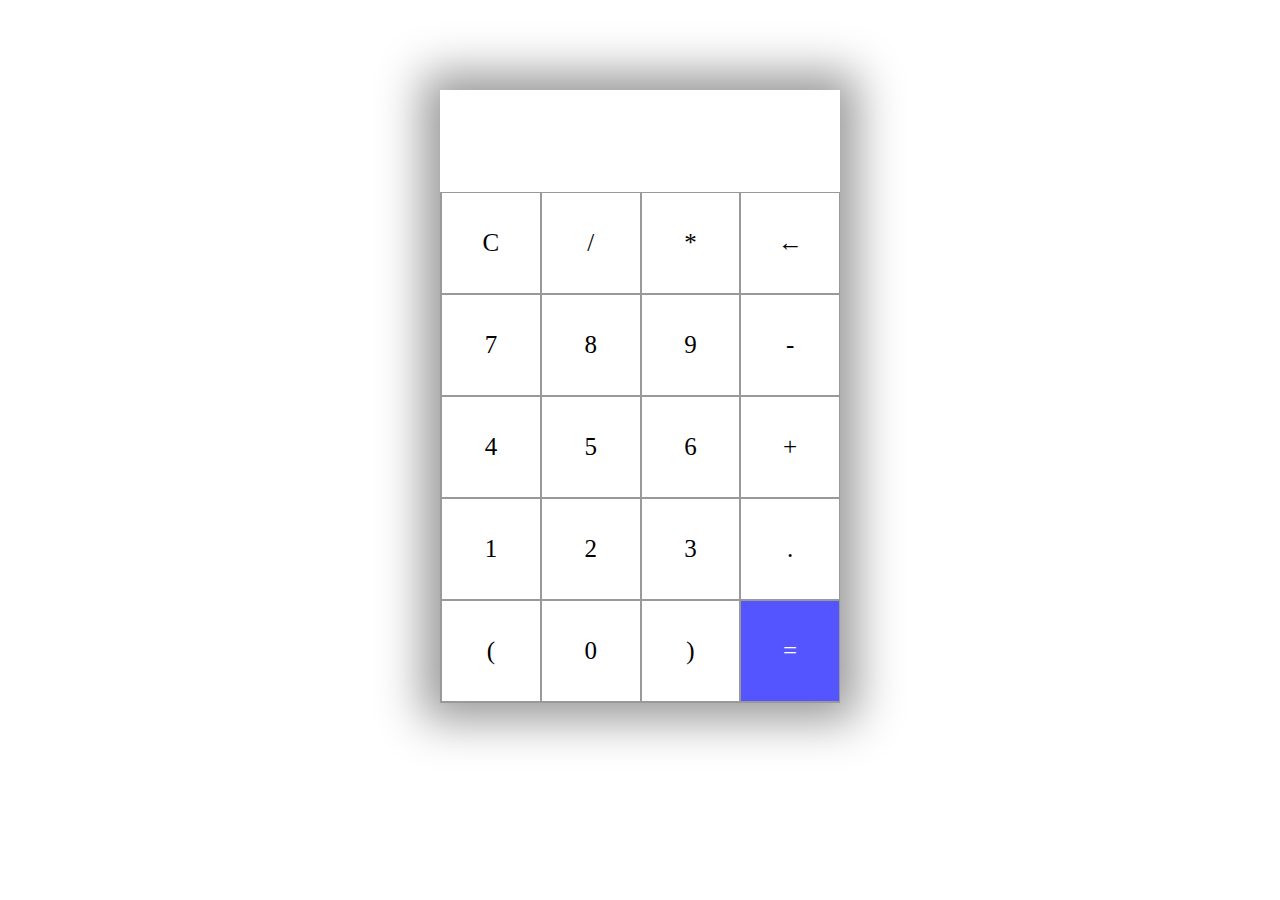
<file: 27 FEB 2023/MILESTONE/calculator/index.html>
<html lang="en">
<head>
    <meta charset="UTF-8">
    <meta name="viewport" content="width=device-width, initial-scale=1.0">
    <title>My Calculator</title>
    <link rel="stylesheet" href="./style.css">
</head>
<body>
    <section>
        <div class="container">
            <div id="display"></div>
            <div class="buttons">
                <div class="button">C</div>
                <div class="button">/</div>
                <div class="button">*</div>
                <div class="button">&larr;</div>
                <div class="button">7</div>
                <div class="button">8</div>
                <div class="button">9</div>
                <div class="button">-</div>
                <div class="button">4</div>
                <div class="button">5</div>
                <div class="button">6</div>
                <div class="button">+</div>
                <div class="button">1</div>
                <div class="button">2</div>
                <div class="button">3</div>
                <div class="button">.</div>
                <div class="button">(</div>
                <div class="button">0</div>
                <div class="button">)</div>
                <div id="equal" class="button">=</div>
            </div>
        </div>
    </section>
    <script src="./script.js"></script>
</body>
</html>
</file>
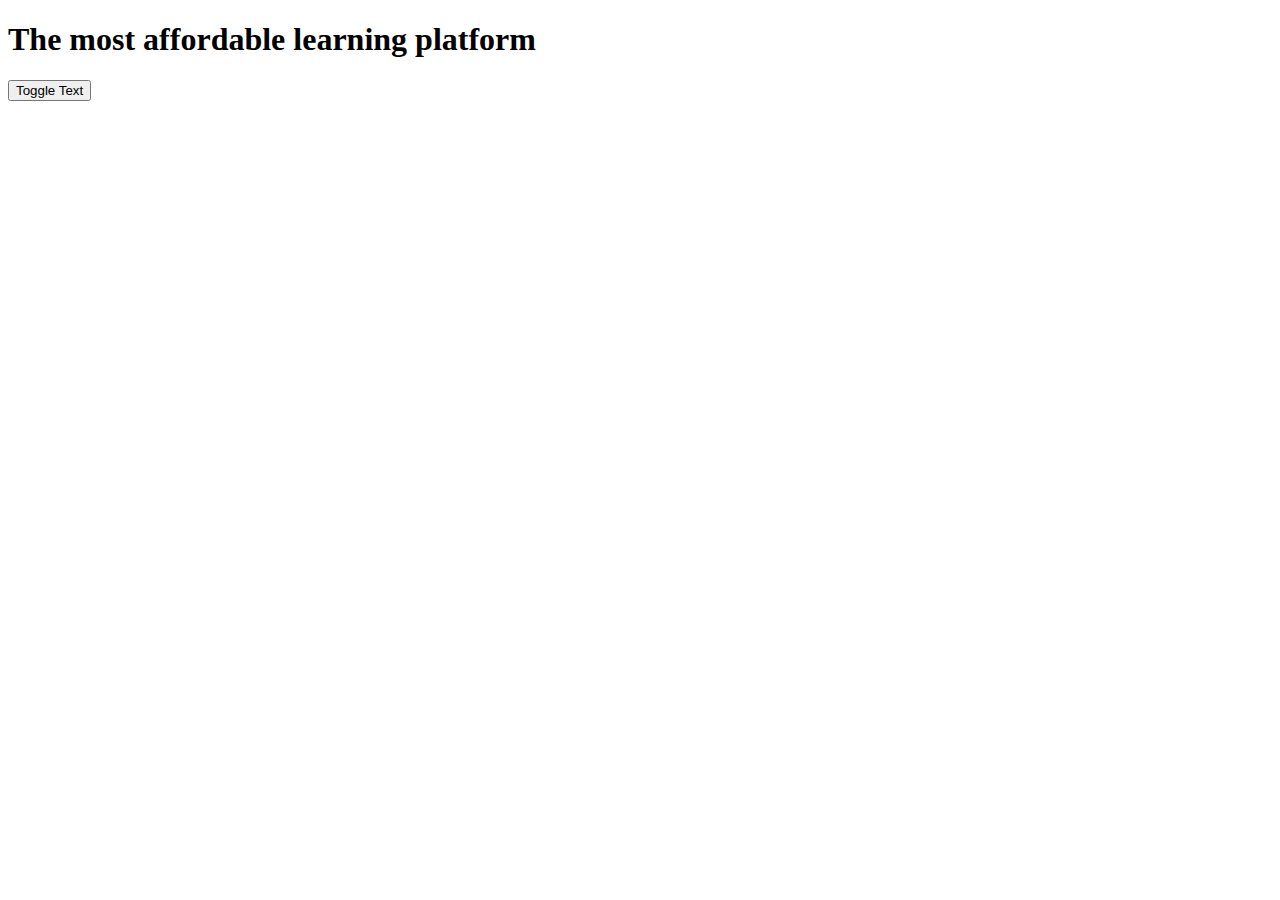
<file: 27 FEB 2023/MILESTONE/Change Text on Button click/index.html>
<!DOCTYPE html>
<html>
<head>
	<title>Change Text on Button Click</title>
	<script>
		function changeHeading() {
			var heading = document.getElementById("heading");
			if (heading.innerHTML === "The most affordable learning platform") {
				heading.innerHTML = "PW Skills";
			} else {
				heading.innerHTML = "The most affordable learning platform";
			}
		}
	</script>
</head>
<body>
	<h1 id="heading">The most affordable learning platform</h1>
	<button onclick="changeHeading()">Toggle Text</button>
</body>
</html>
</file>
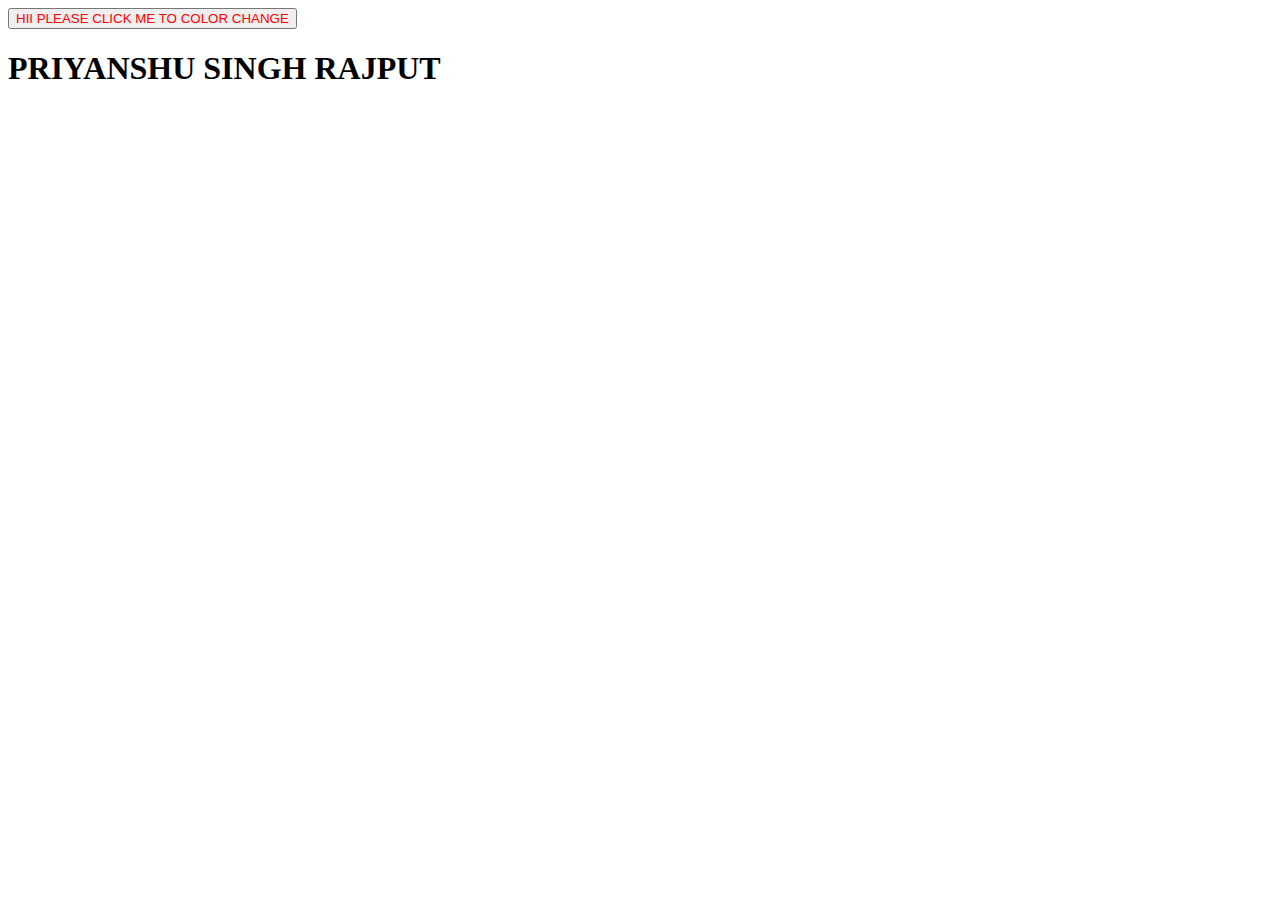
<file: 27 FEB 2023/MILESTONE/Change the color on click/index.html>
<!DOCTYPE html>
<html>
  <head>
    <title>Change Color on Click</title>
  </head>
  <body>
    <button id="color-btn">HII PLEASE CLICK ME TO COLOR CHANGE</button>
    <h1>PRIYANSHU SINGH RAJPUT</h1>
    <STYle>
        #color-btn{
            color: red;
            cursor: pointer;
        }
        .h1{
            color: yellow;
        }
    </STYle>

    <script>
      const colors = ["red", "green", "blue", "yellow", "purple", "orange"];
      const button = document.getElementById("color-btn");

      button.addEventListener("click", () => {
        const randomColor = colors[Math.floor(Math.random() * colors.length)];
        document.body.style.backgroundColor = randomColor;
      });
    </script>
  </body>
</html>
</file>
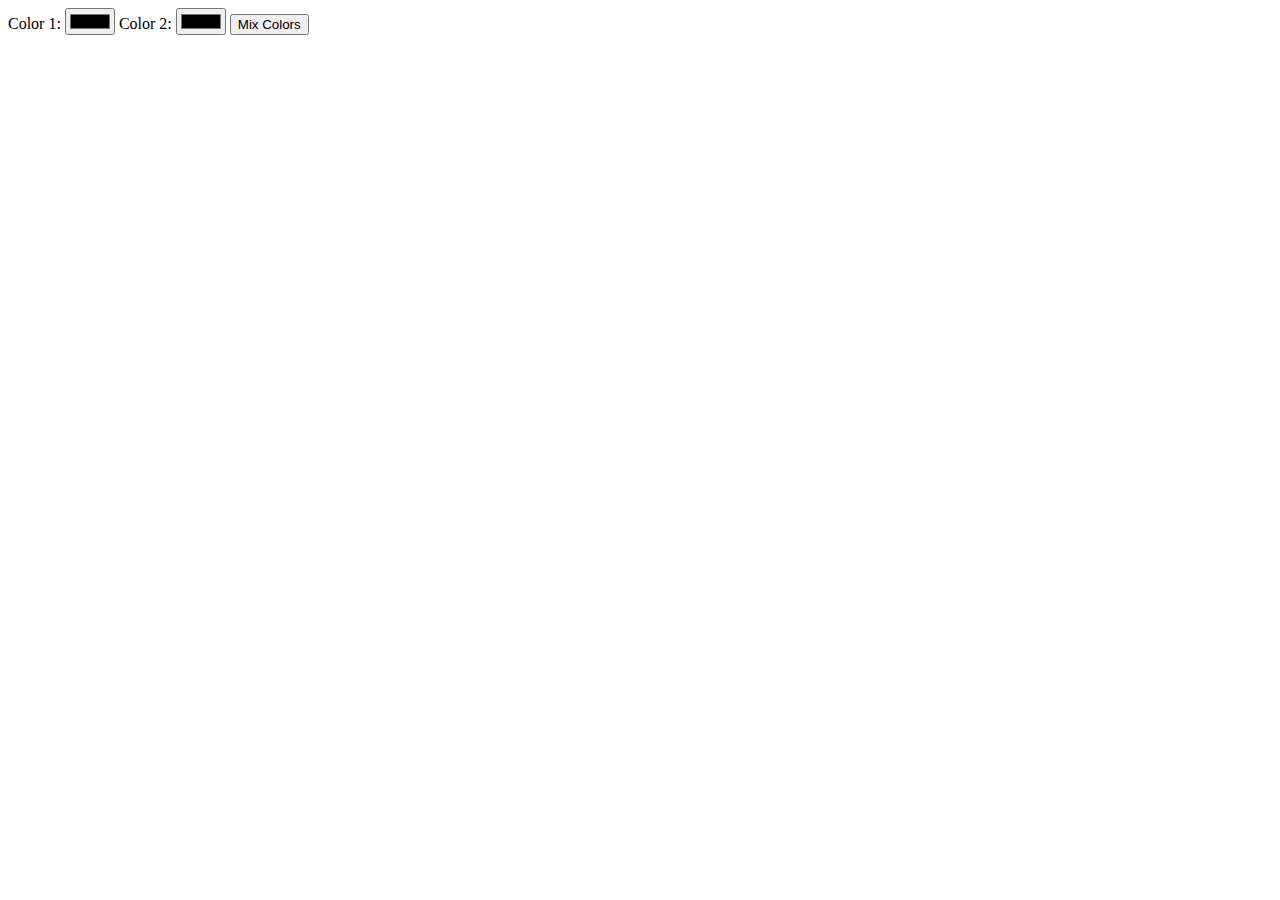
<file: 27 FEB 2023/MILESTONE/color mixer/index.html>
<!DOCTYPE html>
<html>
<head>
	<title>Color Mixer</title>
</head>
<body>
	<label for="color1">Color 1:</label>
	<input type="color" id="color1">

	<label for="color2">Color 2:</label>
	<input type="color" id="color2">

	<button onclick="mixColors()">Mix Colors</button>

	<div id="result"></div>

	<script>
		function mixColors() {
			const color1 = document.getElementById("color1").value;
			const color2 = document.getElementById("color2").value;
			const result = document.getElementById("result");

			// Convert hex colors to RGB format
			const rgb1 = hexToRgb(color1);
			const rgb2 = hexToRgb(color2);

			// Mix the colors
			const mixedRgb = {
				r: Math.round((rgb1.r + rgb2.r) / 2),
				g: Math.round((rgb1.g + rgb2.g) / 2),
				b: Math.round((rgb1.b + rgb2.b) / 2)
			};

			// Convert mixed RGB color to hex format
			const mixedHex = rgbToHex(mixedRgb);

			// Set the result color
			result.style.backgroundColor = mixedHex;
			result.innerHTML = `Mixed color: ${mixedHex}`;
		}

		function hexToRgb(hex) {
			const r = parseInt(hex.substring(1, 3), 16);
			const g = parseInt(hex.substring(3, 5), 16);
			const b = parseInt(hex.substring(5, 7), 16);
			return {r, g, b};
		}

		function rgbToHex(rgb) {
			const rHex = rgbToHexComponent(rgb.r);
			const gHex = rgbToHexComponent(rgb.g);
			const bHex = rgbToHexComponent(rgb.b);
			return `#${rHex}${gHex}${bHex}`;
		}

		function rgbToHexComponent(component) {
			const hex = component.toString(16);
			return hex.length === 1 ? `0${hex}` : hex;
		}
	</script>
</body>
</html>
</file>
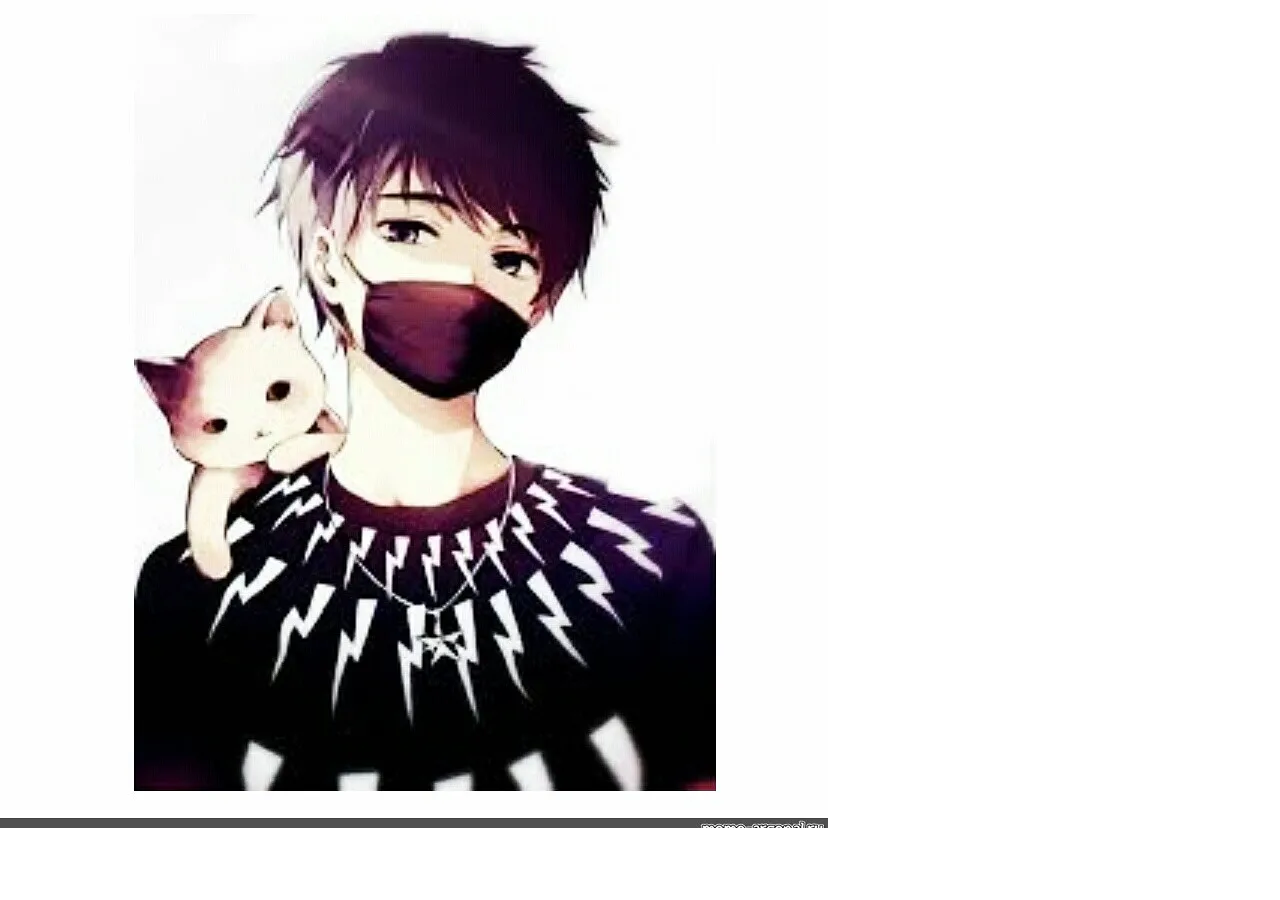
<file: 27 FEB 2023/MILESTONE/move the image/index.html>
<!DOCTYPE html>
<html>
<head>
	<title>Move Image with Arrow Keys</title>
	<style>
		#image {
			position: absolute;
			top: 0;
			left: 0;
		}
	</style>
</head>
<body>
	<img id="image" src="IMG_20210826_164543_706.webp">
	<script>
		const image = document.getElementById('image');
		const step = 10;

		document.addEventListener('keydown', (event) => {
			switch(event.code) {
				case 'ArrowUp':
					image.style.top = `${parseInt(image.style.top) - step}px`;
					break;
				case 'ArrowDown':
					image.style.top = `${parseInt(image.style.top) + step}px`;
					break;
				case 'ArrowLeft':
					image.style.left = `${parseInt(image.style.left) - step}px`;
					break;
				case 'ArrowRight':
					image.style.left = `${parseInt(image.style.left) + step}px`;
					break;
				default:
					return;
			}
		});
	</script>
</body>
</html>
</file>
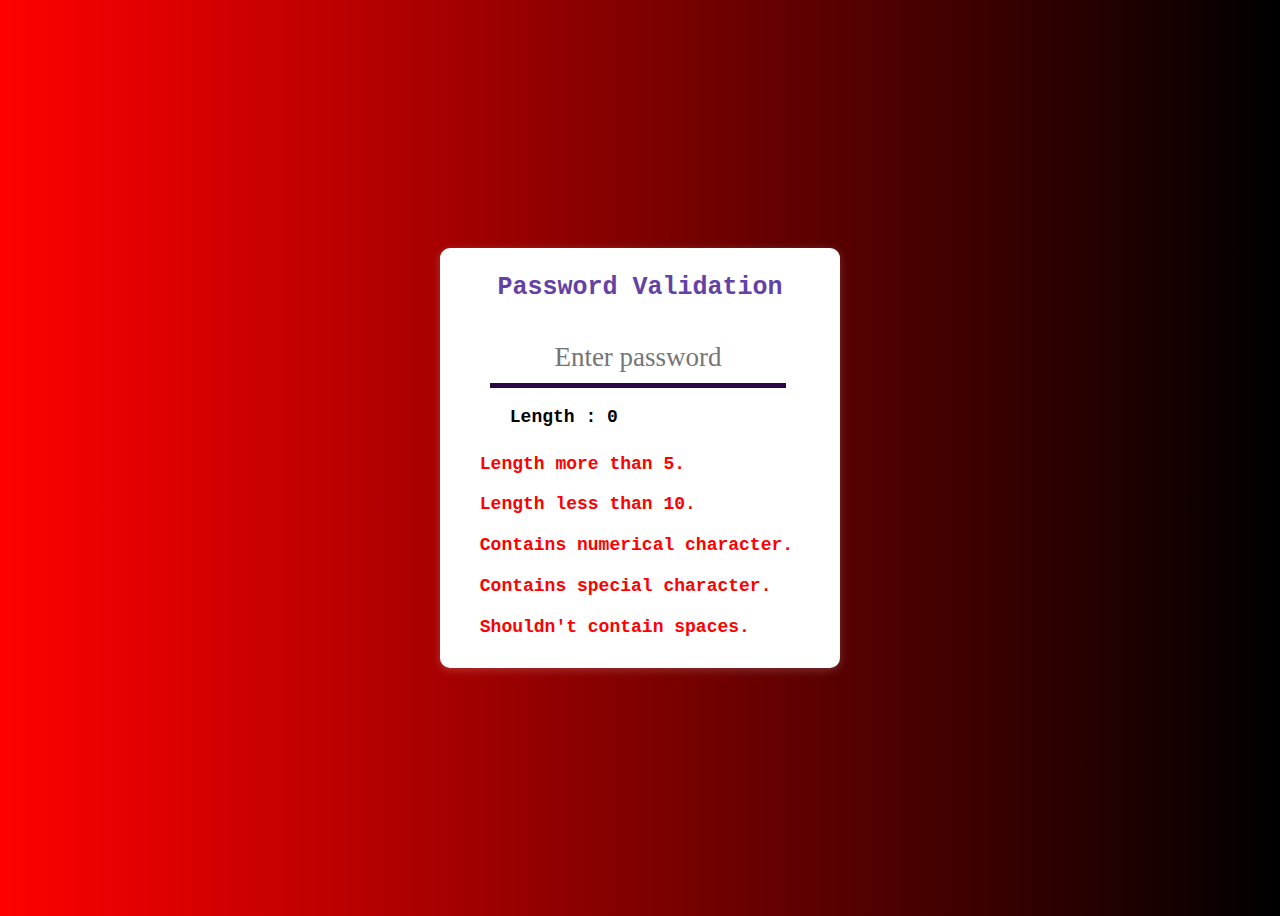
<file: 27 FEB 2023/MILESTONE/password validation/index.html>
<!DOCTYPE html>
<html lang="en">
<head>
    <meta charset="UTF-8">
    <meta http-equiv="X-UA-Compatible" content="IE=edge">
    <meta name="viewport" content="width=device-width, initial-scale=1.0">
    <title>Password Validation</title>
    <link rel="stylesheet" href="style.css">
    <script src="script.js" defer></script>
    <link rel="stylesheet" href="https://use.fontawesome.com/releases/v5.3.1/css/all.css" integrity="sha384-mzrmE5qonljUremFsqc01SB46JvROS7bZs3IO2EmfFsd15uHvIt+Y8vEf7N7fWAU" crossorigin="anonymous">
    
    <link href="https://fonts.googleapis.com/css?family=Aleo|Slabo+27px" rel="stylesheet">
</head>
<body>
    <div class="container">
        <h2>Password Validation</h2>
        <input type="password" id="password" placeholder="Enter password"
        onInput="check()" />
       <br>
         <div id="set" >
        <div id="count">Length : 0</div>
        <i id="see" onclick="see()" class="far fa-eye"></i>
         </div>
           <div id="check0">
                <i class="far fa-check-circle"></i>  <span> Length more than 5.</span>
           </div>
           <div id="check1">
                <i class="far fa-check-circle"></i>  <span> Length less than 10.</span>
           </div>
           <div id="check2">
                <i class="far fa-check-circle"></i>  <span> Contains numerical character.</span>
           </div>
           <div id="check3">
                <i class="far fa-check-circle"></i>   <span>Contains special character.</span>
           </div>
           <div id="check4">
                <i class="far fa-check-circle"></i>  <span>Shouldn't contain spaces.</span>
           </div>
    </div>
</body>
</html>
</file>
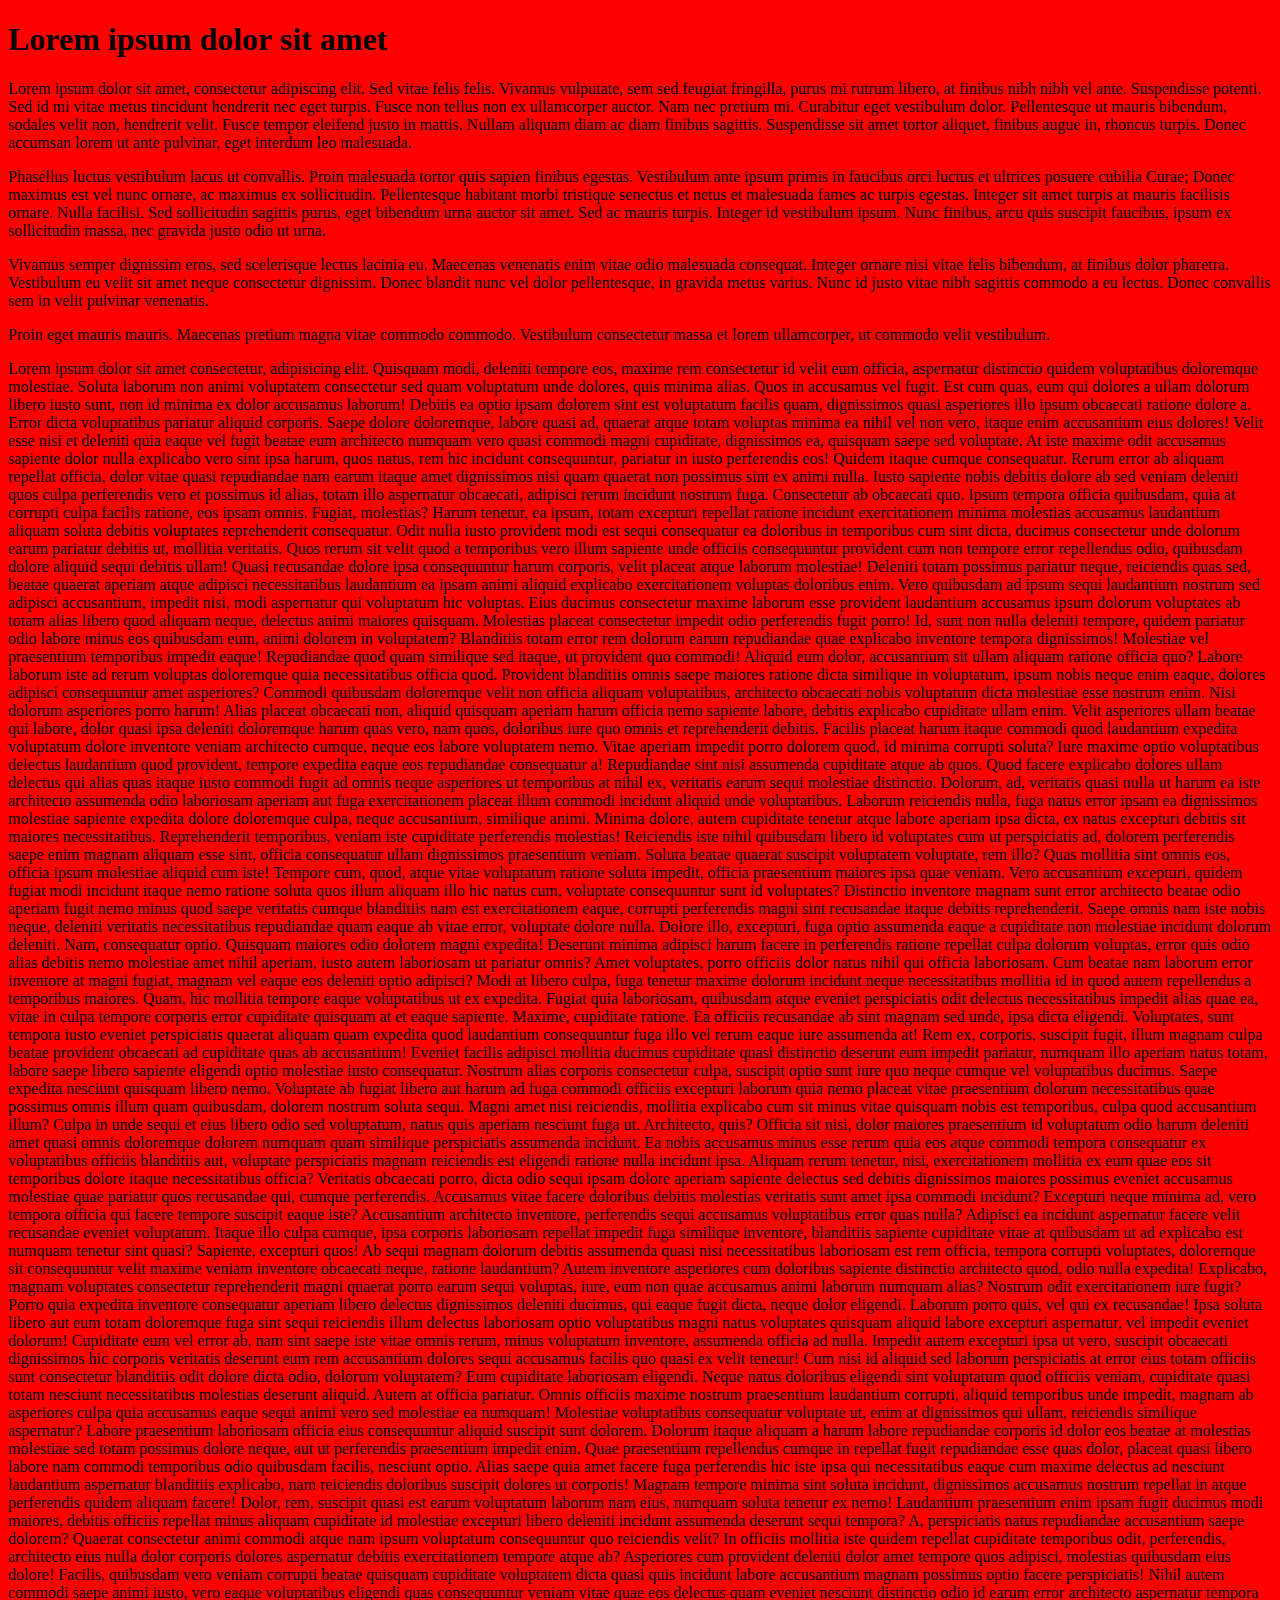
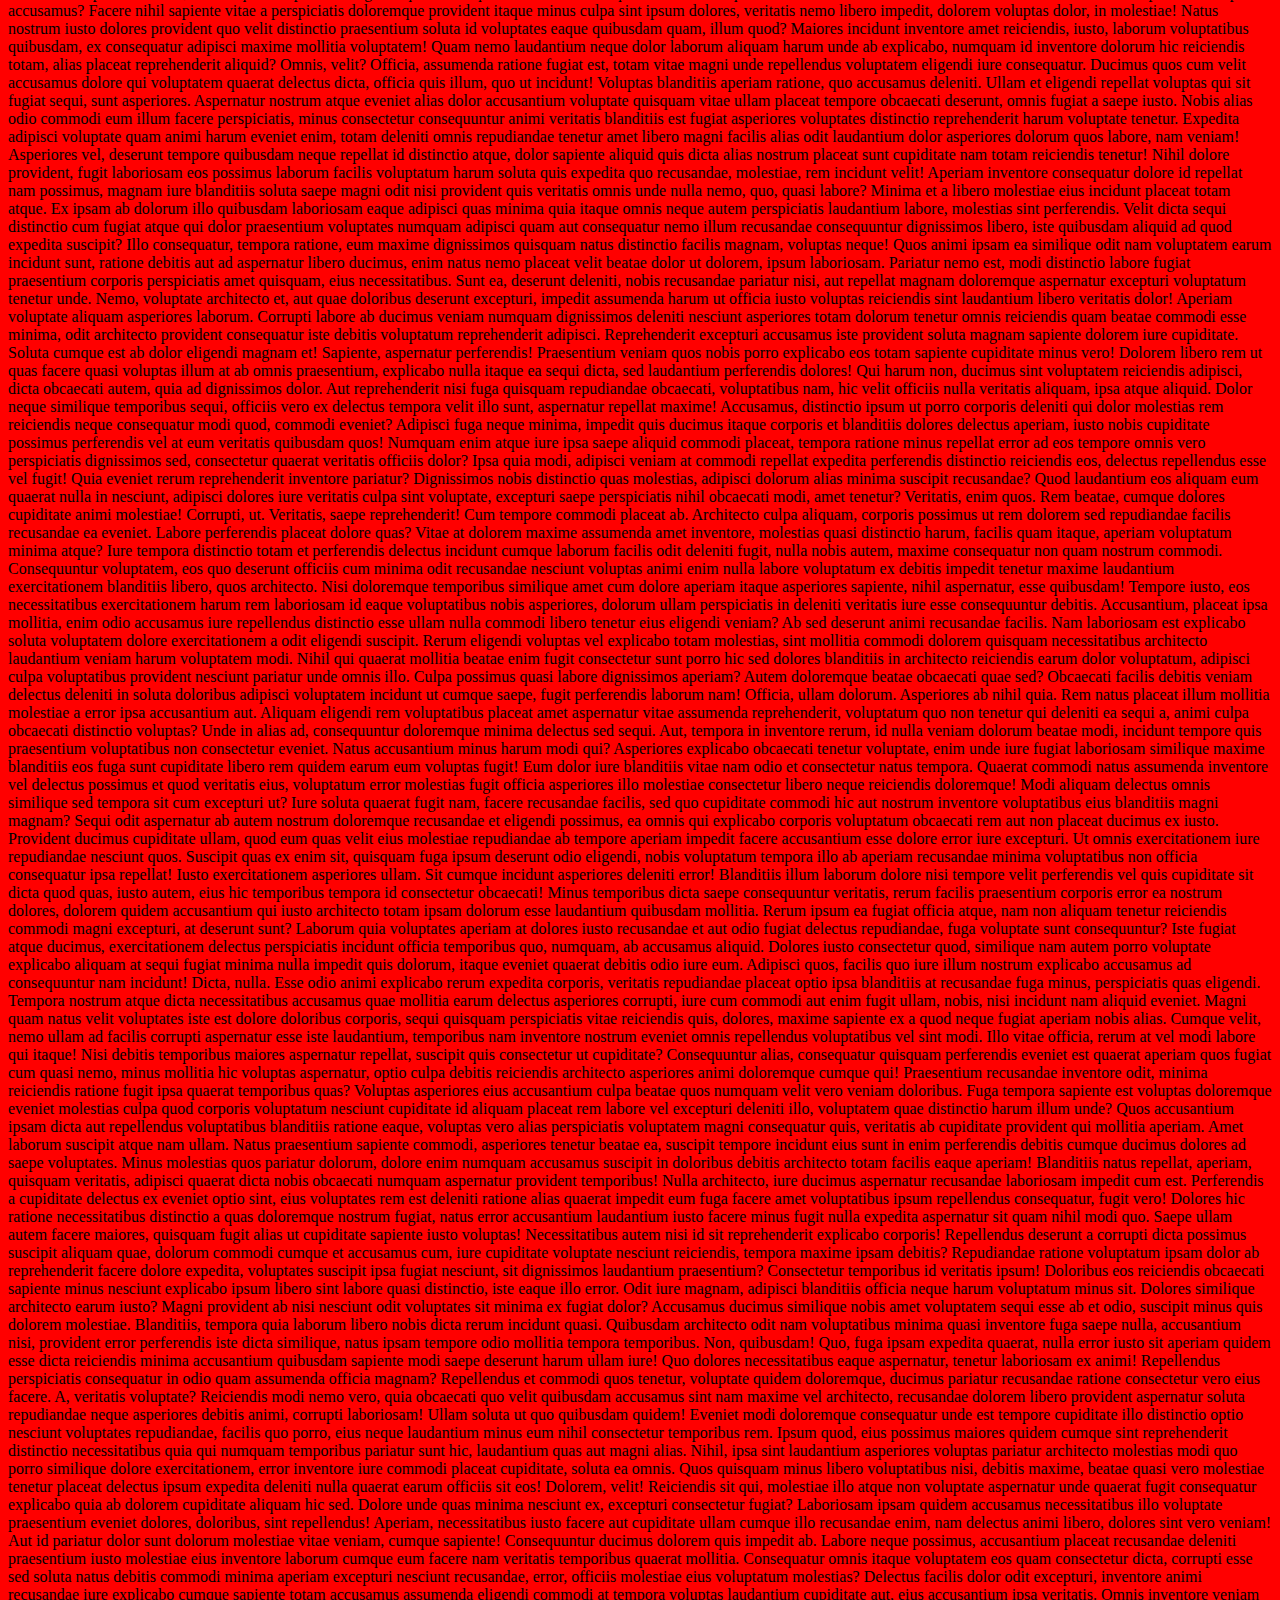
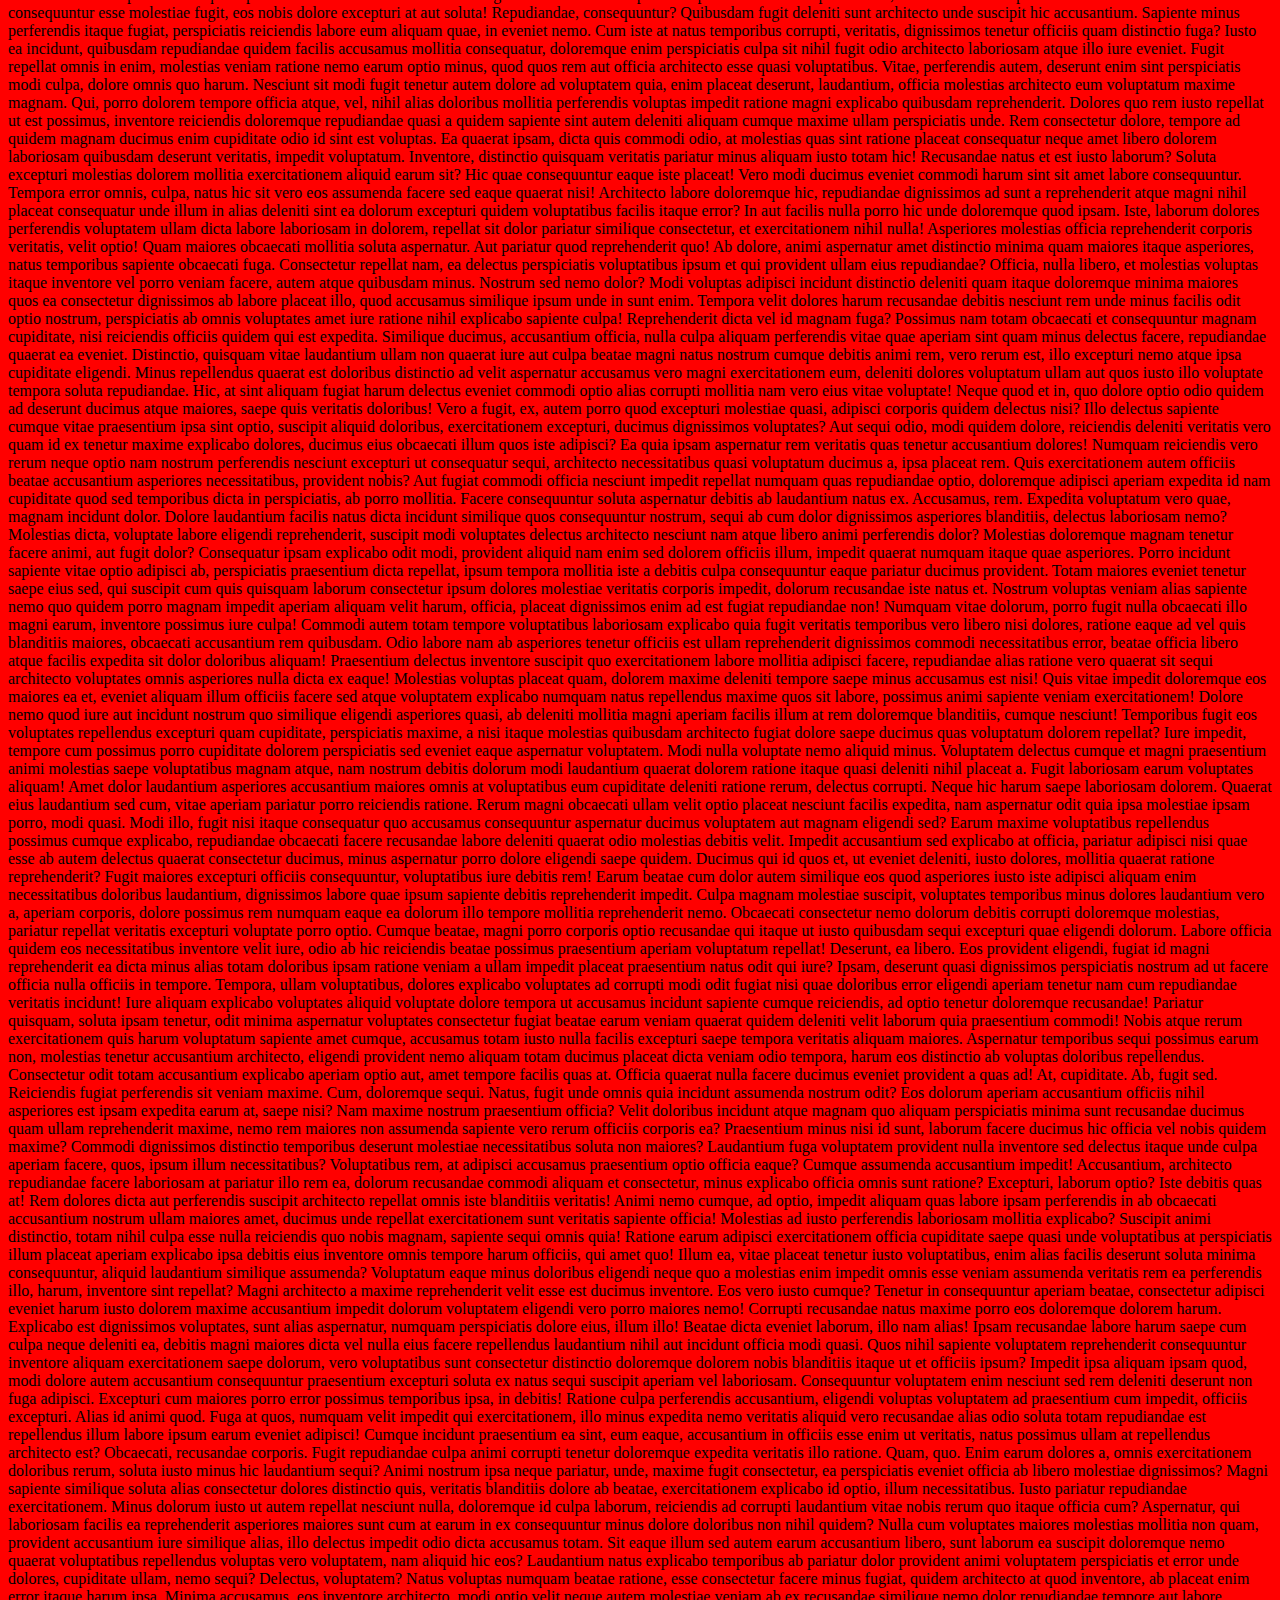
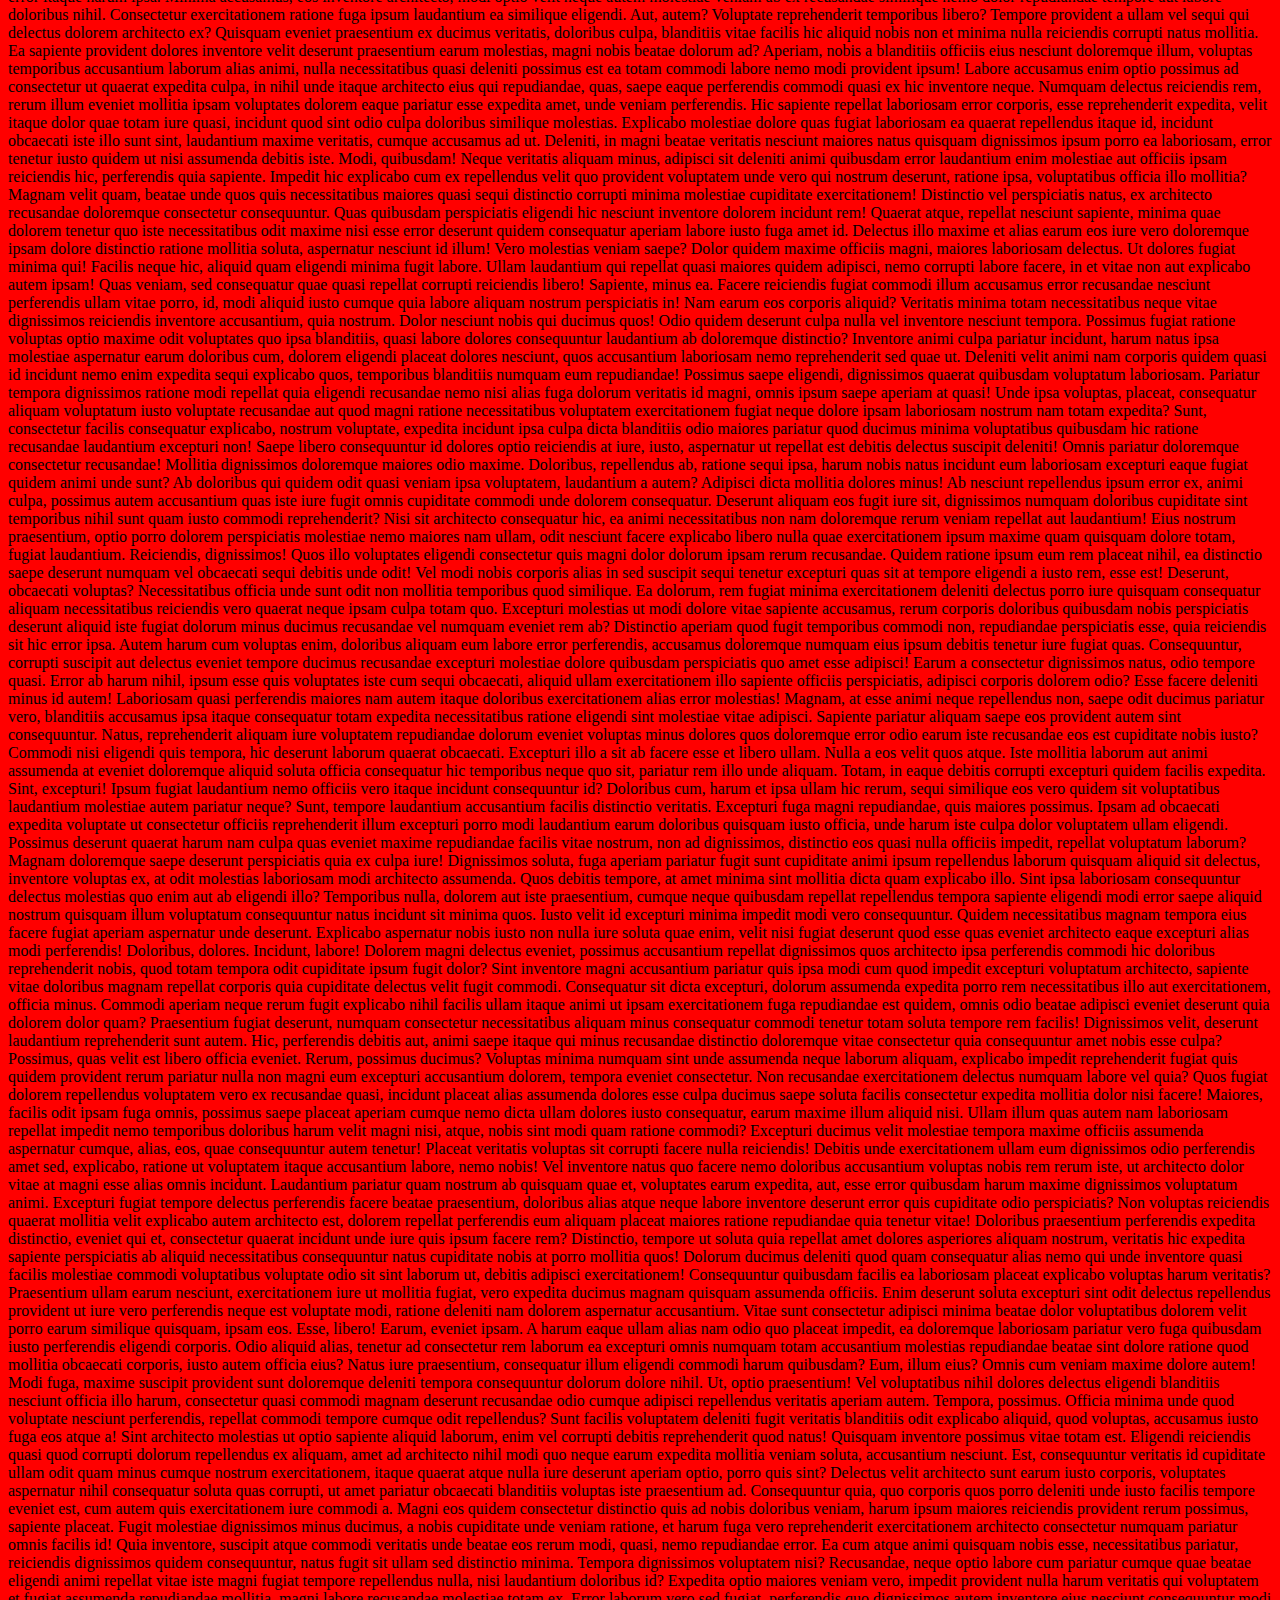
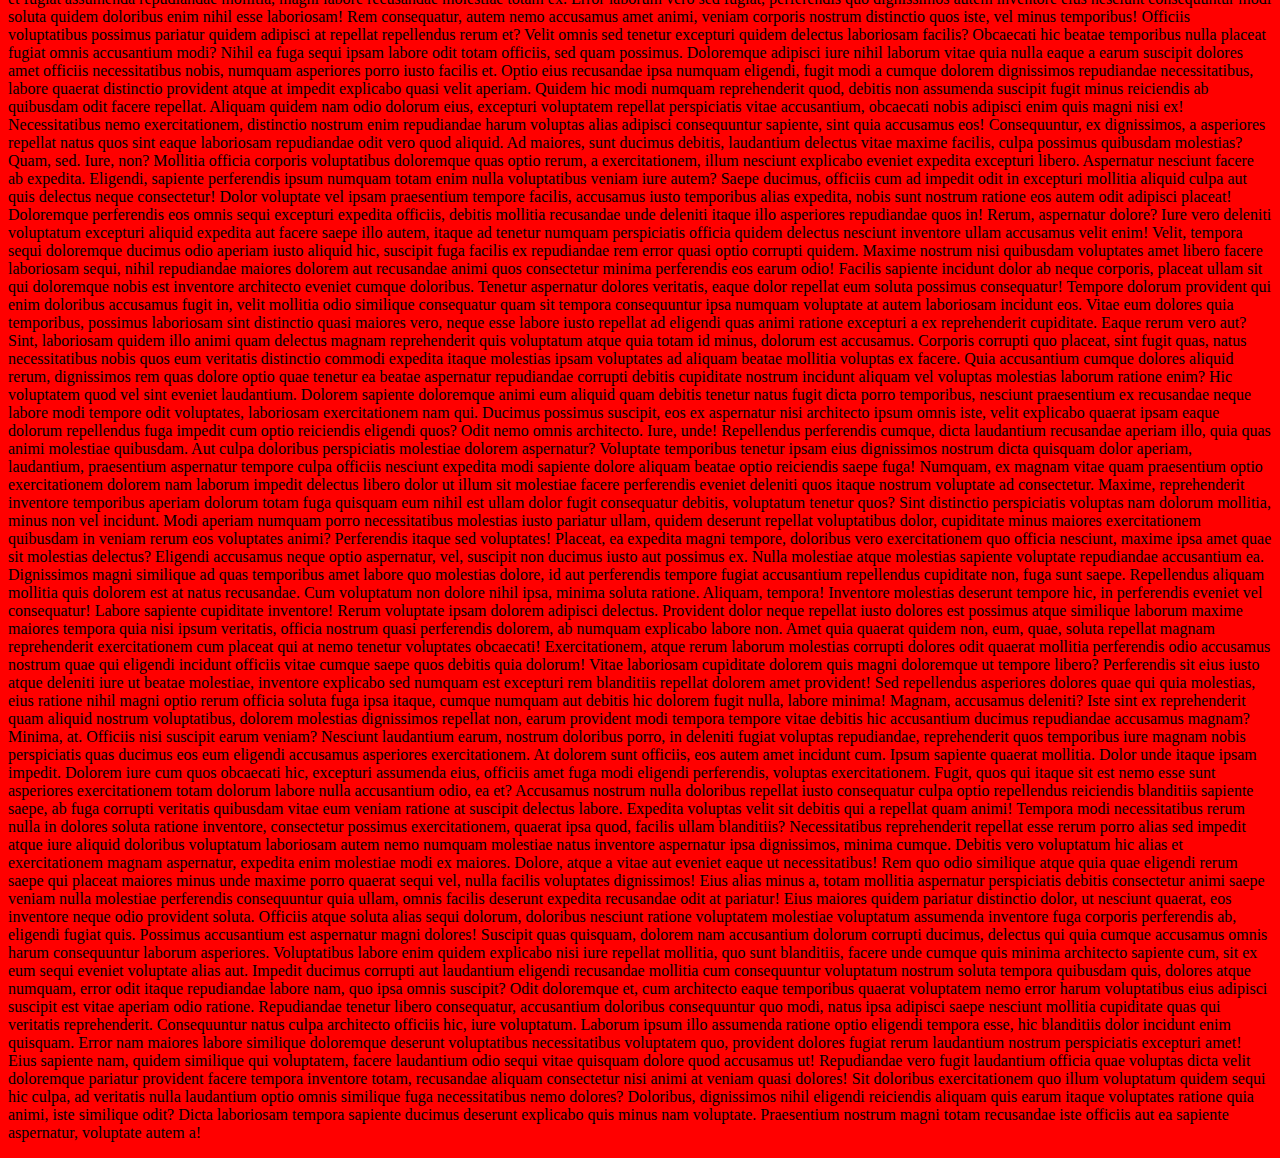
<file: 27 FEB 2023/MILESTONE/Progress Bar/index.html>
<!DOCTYPE html>
<html lang="en">
<head>
    <meta charset="UTF-8">
    <meta http-equiv="X-UA-Compatible" content="IE=edge">
    <meta name="viewport" content="width=device-width, initial-scale=1.0">
    <title>Progress bar</title>
    <style>
        #h1{
            background-color: red;
        }
        #progress-bar {
          position: fixed;
          top: 0;
          left: 0;
          width: 0;
          height: 15px;
          background-color: #4CAF50;
          z-index: 9999;
          transition: width 0.3s ease-in-out;
        }
      </style>
      <script>
        window.addEventListener('scroll', function() {
          const scrollTop = document.documentElement.scrollTop || document.body.scrollTop;
          const scrollHeight = document.documentElement.scrollHeight || document.body.scrollHeight;
          const scrolled = scrollTop / (scrollHeight - window.innerHeight) * 100;
          document.getElementById('progress-bar').style.width = `${scrolled}%`;
        });
      </script>
</head>
<body bgcolor="red">
    <div id="progress-bar"></div>
  <h1>Lorem ipsum dolor sit amet</h1>
  <p>Lorem ipsum dolor sit amet, consectetur adipiscing elit. Sed vitae felis felis. Vivamus vulputate, sem sed feugiat fringilla, purus mi rutrum libero, at finibus nibh nibh vel ante. Suspendisse potenti. Sed id mi vitae metus tincidunt hendrerit nec eget turpis. Fusce non tellus non ex ullamcorper auctor. Nam nec pretium mi. Curabitur eget vestibulum dolor. Pellentesque ut mauris bibendum, sodales velit non, hendrerit velit. Fusce tempor eleifend justo in mattis. Nullam aliquam diam ac diam finibus sagittis. Suspendisse sit amet tortor aliquet, finibus augue in, rhoncus turpis. Donec accumsan lorem ut ante pulvinar, eget interdum leo malesuada. </p>
  <p>Phasellus luctus vestibulum lacus ut convallis. Proin malesuada tortor quis sapien finibus egestas. Vestibulum ante ipsum primis in faucibus orci luctus et ultrices posuere cubilia Curae; Donec maximus est vel nunc ornare, ac maximus ex sollicitudin. Pellentesque habitant morbi tristique senectus et netus et malesuada fames ac turpis egestas. Integer sit amet turpis at mauris facilisis ornare. Nulla facilisi. Sed sollicitudin sagittis purus, eget bibendum urna auctor sit amet. Sed ac mauris turpis. Integer id vestibulum ipsum. Nunc finibus, arcu quis suscipit faucibus, ipsum ex sollicitudin massa, nec gravida justo odio ut urna. </p>
  <p>Vivamus semper dignissim eros, sed scelerisque lectus lacinia eu. Maecenas venenatis enim vitae odio malesuada consequat. Integer ornare nisi vitae felis bibendum, at finibus dolor pharetra. Vestibulum eu velit sit amet neque consectetur dignissim. Donec blandit nunc vel dolor pellentesque, in gravida metus varius. Nunc id justo vitae nibh sagittis commodo a eu lectus. Donec convallis sem in velit pulvinar venenatis. </p>
  <p>Proin eget mauris mauris. Maecenas pretium magna vitae commodo commodo. Vestibulum consectetur massa et lorem ullamcorper, ut commodo velit vestibulum.
  <p>Lorem ipsum dolor sit amet consectetur, adipisicing elit. Quisquam modi, deleniti tempore eos, maxime rem consectetur id velit eum officia, aspernatur distinctio quidem voluptatibus doloremque molestiae. Soluta laborum non animi voluptatem consectetur sed quam voluptatum unde dolores, quis minima alias. Quos in accusamus vel fugit. Est cum quas, eum qui dolores a ullam dolorum libero iusto sunt, non id minima ex dolor accusamus laborum! Debitis ea optio ipsam dolorem sint est voluptatum facilis quam, dignissimos quasi asperiores illo ipsum obcaecati ratione dolore a. Error dicta voluptatibus pariatur aliquid corporis. Saepe dolore doloremque, labore quasi ad, quaerat atque totam voluptas minima ea nihil vel non vero, itaque enim accusantium eius dolores! Velit esse nisi et deleniti quia eaque vel fugit beatae eum architecto numquam vero quasi commodi magni cupiditate, dignissimos ea, quisquam saepe sed voluptate. At iste maxime odit accusamus sapiente dolor nulla explicabo vero sint ipsa harum, quos natus, rem hic incidunt consequuntur, pariatur in iusto perferendis eos! Quidem itaque cumque consequatur. Rerum error ab aliquam repellat officia, dolor vitae quasi repudiandae nam earum itaque amet dignissimos nisi quam quaerat non possimus sint ex animi nulla. Iusto sapiente nobis debitis dolore ab sed veniam deleniti quos culpa perferendis vero et possimus id alias, totam illo aspernatur obcaecati, adipisci rerum incidunt nostrum fuga. Consectetur ab obcaecati quo. Ipsum tempora officia quibusdam, quia at corrupti culpa facilis ratione, eos ipsam omnis. Fugiat, molestias? Harum tenetur, ea ipsum, totam excepturi repellat ratione incidunt exercitationem minima molestias accusamus laudantium aliquam soluta debitis voluptates reprehenderit consequatur. Odit nulla iusto provident modi est sequi consequatur ea doloribus in temporibus cum sint dicta, ducimus consectetur unde dolorum earum pariatur debitis ut, mollitia veritatis. Quos rerum sit velit quod a temporibus vero illum sapiente unde officiis consequuntur provident cum non tempore error repellendus odio, quibusdam dolore aliquid sequi debitis ullam! Quasi recusandae dolore ipsa consequuntur harum corporis, velit placeat atque laborum molestiae! Deleniti totam possimus pariatur neque, reiciendis quas sed, beatae quaerat aperiam atque adipisci necessitatibus laudantium ea ipsam animi aliquid explicabo exercitationem voluptas doloribus enim. Vero quibusdam ad ipsum sequi laudantium nostrum sed adipisci accusantium, impedit nisi, modi aspernatur qui voluptatum hic voluptas. Eius ducimus consectetur maxime laborum esse provident laudantium accusamus ipsum dolorum voluptates ab totam alias libero quod aliquam neque, delectus animi maiores quisquam. Molestias placeat consectetur impedit odio perferendis fugit porro! Id, sunt non nulla deleniti tempore, quidem pariatur odio labore minus eos quibusdam eum, animi dolorem in voluptatem? Blanditiis totam error rem dolorum earum repudiandae quae explicabo inventore tempora dignissimos! Molestiae vel praesentium temporibus impedit eaque! Repudiandae quod quam similique sed itaque, ut provident quo commodi! Aliquid eum dolor, accusantium sit ullam aliquam ratione officia quo? Labore laborum iste ad rerum voluptas doloremque quia necessitatibus officia quod. Provident blanditiis omnis saepe maiores ratione dicta similique in voluptatum, ipsum nobis neque enim eaque, dolores adipisci consequuntur amet asperiores? Commodi quibusdam doloremque velit non officia aliquam voluptatibus, architecto obcaecati nobis voluptatum dicta molestiae esse nostrum enim. Nisi dolorum asperiores porro harum! Alias placeat obcaecati non, aliquid quisquam aperiam harum officia nemo sapiente labore, debitis explicabo cupiditate ullam enim. Velit asperiores ullam beatae qui labore, dolor quasi ipsa deleniti doloremque harum quas vero, nam quos, doloribus iure quo omnis et reprehenderit debitis. Facilis placeat harum itaque commodi quod laudantium expedita voluptatum dolore inventore veniam architecto cumque, neque eos labore voluptatem nemo. Vitae aperiam impedit porro dolorem quod, id minima corrupti soluta? Iure maxime optio voluptatibus delectus laudantium quod provident, tempore expedita eaque eos repudiandae consequatur a! Repudiandae sint nisi assumenda cupiditate atque ab quos. Quod facere explicabo dolores ullam delectus qui alias quas itaque iusto commodi fugit ad omnis neque asperiores ut temporibus at nihil ex, veritatis earum sequi molestiae distinctio. Dolorum, ad, veritatis quasi nulla ut harum ea iste architecto assumenda odio laboriosam aperiam aut fuga exercitationem placeat illum commodi incidunt aliquid unde voluptatibus. Laborum reiciendis nulla, fuga natus error ipsam ea dignissimos molestiae sapiente expedita dolore doloremque culpa, neque accusantium, similique animi. Minima dolore, autem cupiditate tenetur atque labore aperiam ipsa dicta, ex natus excepturi debitis sit maiores necessitatibus. Reprehenderit temporibus, veniam iste cupiditate perferendis molestias! Reiciendis iste nihil quibusdam libero id voluptates cum ut perspiciatis ad, dolorem perferendis saepe enim magnam aliquam esse sint, officia consequatur ullam dignissimos praesentium veniam. Soluta beatae quaerat suscipit voluptatem voluptate, rem illo? Quas mollitia sint omnis eos, officia ipsum molestiae aliquid cum iste! Tempore cum, quod, atque vitae voluptatum ratione soluta impedit, officia praesentium maiores ipsa quae veniam. Vero accusantium excepturi, quidem fugiat modi incidunt itaque nemo ratione soluta quos illum aliquam illo hic natus cum, voluptate consequuntur sunt id voluptates? Distinctio inventore magnam sunt error architecto beatae odio aperiam fugit nemo minus quod saepe veritatis cumque blanditiis nam est exercitationem eaque, corrupti perferendis magni sint recusandae itaque debitis reprehenderit. Saepe omnis nam iste nobis neque, deleniti veritatis necessitatibus repudiandae quam eaque ab vitae error, voluptate dolore nulla. Dolore illo, excepturi, fuga optio assumenda eaque a cupiditate non molestiae incidunt dolorum deleniti. Nam, consequatur optio. Quisquam maiores odio dolorem magni expedita! Deserunt minima adipisci harum facere in perferendis ratione repellat culpa dolorum voluptas, error quis odio alias debitis nemo molestiae amet nihil aperiam, iusto autem laboriosam ut pariatur omnis? Amet voluptates, porro officiis dolor natus nihil qui officia laboriosam. Cum beatae nam laborum error inventore at magni fugiat, magnam vel eaque eos deleniti optio adipisci? Modi at libero culpa, fuga tenetur maxime dolorum incidunt neque necessitatibus mollitia id in quod autem repellendus a temporibus maiores. Quam, hic mollitia tempore eaque voluptatibus ut ex expedita. Fugiat quia laboriosam, quibusdam atque eveniet perspiciatis odit delectus necessitatibus impedit alias quae ea, vitae in culpa tempore corporis error cupiditate quisquam at et eaque sapiente. Maxime, cupiditate ratione. Ea officiis recusandae ab sint magnam sed unde, ipsa dicta eligendi. Voluptates, sunt tempora iusto eveniet perspiciatis quaerat aliquam quam expedita quod laudantium consequuntur fuga illo vel rerum eaque iure assumenda at! Rem ex, corporis, suscipit fugit, illum magnam culpa beatae provident obcaecati ad cupiditate quas ab accusantium! Eveniet facilis adipisci mollitia ducimus cupiditate quasi distinctio deserunt eum impedit pariatur, numquam illo aperiam natus totam, labore saepe libero sapiente eligendi optio molestiae iusto consequatur. Nostrum alias corporis consectetur culpa, suscipit optio sunt iure quo neque cumque vel voluptatibus ducimus. Saepe expedita nesciunt quisquam libero nemo. Voluptate ab fugiat libero aut harum ad fuga commodi officiis excepturi laborum quia nemo placeat vitae praesentium dolorum necessitatibus quae possimus omnis illum quam quibusdam, dolorem nostrum soluta sequi. Magni amet nisi reiciendis, mollitia explicabo cum sit minus vitae quisquam nobis est temporibus, culpa quod accusantium illum? Culpa in unde sequi et eius libero odio sed voluptatum, natus quis aperiam nesciunt fuga ut. Architecto, quis? Officia sit nisi, dolor maiores praesentium id voluptatum odio harum deleniti amet quasi omnis doloremque dolorem numquam quam similique perspiciatis assumenda incidunt. Ea nobis accusamus minus esse rerum quia eos atque commodi tempora consequatur ex voluptatibus officiis blanditiis aut, voluptate perspiciatis magnam reiciendis est eligendi ratione nulla incidunt ipsa. Aliquam rerum tenetur, nisi, exercitationem mollitia ex eum quae eos sit temporibus dolore itaque necessitatibus officia? Veritatis obcaecati porro, dicta odio sequi ipsam dolore aperiam sapiente delectus sed debitis dignissimos maiores possimus eveniet accusamus molestiae quae pariatur quos recusandae qui, cumque perferendis. Accusamus vitae facere doloribus debitis molestias veritatis sunt amet ipsa commodi incidunt? Excepturi neque minima ad, vero tempora officia qui facere tempore suscipit eaque iste? Accusantium architecto inventore, perferendis sequi accusamus voluptatibus error quas nulla? Adipisci ea incidunt aspernatur facere velit recusandae eveniet voluptatum. Itaque illo culpa cumque, ipsa corporis laboriosam repellat impedit fuga similique inventore, blanditiis sapiente cupiditate vitae at quibusdam ut ad explicabo est numquam tenetur sint quasi? Sapiente, excepturi quos! Ab sequi magnam dolorum debitis assumenda quasi nisi necessitatibus laboriosam est rem officia, tempora corrupti voluptates, doloremque sit consequuntur velit maxime veniam inventore obcaecati neque, ratione laudantium? Autem inventore asperiores cum doloribus sapiente distinctio architecto quod, odio nulla expedita! Explicabo, magnam voluptates consectetur reprehenderit magni quaerat porro earum sequi voluptas, iure, eum non quae accusamus animi laborum numquam alias? Nostrum odit exercitationem iure fugit? Porro quia expedita inventore consequatur aperiam libero delectus dignissimos deleniti ducimus, qui eaque fugit dicta, neque dolor eligendi. Laborum porro quis, vel qui ex recusandae! Ipsa soluta libero aut eum totam doloremque fuga sint sequi reiciendis illum delectus laboriosam optio voluptatibus magni natus voluptates quisquam aliquid labore excepturi aspernatur, vel impedit eveniet dolorum! Cupiditate eum vel error ab, nam sint saepe iste vitae omnis rerum, minus voluptatum inventore, assumenda officia ad nulla. Impedit autem excepturi ipsa ut vero, suscipit obcaecati dignissimos hic corporis veritatis deserunt eum rem accusantium dolores sequi accusamus facilis quo quasi ex velit tenetur! Cum nisi id aliquid sed laborum perspiciatis at error eius totam officiis sunt consectetur blanditiis odit dolore dicta odio, dolorum voluptatem? Eum cupiditate laboriosam eligendi. Neque natus doloribus eligendi sint voluptatum quod officiis veniam, cupiditate quasi totam nesciunt necessitatibus molestias deserunt aliquid. Autem at officia pariatur. Omnis officiis maxime nostrum praesentium laudantium corrupti, aliquid temporibus unde impedit, magnam ab asperiores culpa quia accusamus eaque sequi animi vero sed molestiae ea numquam! Molestiae voluptatibus consequatur voluptate ut, enim at dignissimos qui ullam, reiciendis similique aspernatur? Labore praesentium laboriosam officia eius consequuntur aliquid suscipit sunt dolorem. Dolorum itaque aliquam a harum labore repudiandae corporis id dolor eos beatae at molestias molestiae sed totam possimus dolore neque, aut ut perferendis praesentium impedit enim. Quae praesentium repellendus cumque in repellat fugit repudiandae esse quas dolor, placeat quasi libero labore nam commodi temporibus odio quibusdam facilis, nesciunt optio. Alias saepe quia amet facere fuga perferendis hic iste ipsa qui necessitatibus eaque cum maxime delectus ad nesciunt laudantium aspernatur blanditiis explicabo, nam reiciendis doloribus suscipit dolores ut corporis! Magnam tempore minima sint soluta incidunt, dignissimos accusamus nostrum repellat in atque perferendis quidem aliquam facere! Dolor, rem, suscipit quasi est earum voluptatum laborum nam eius, numquam soluta tenetur ex nemo! Laudantium praesentium enim ipsam fugit ducimus modi maiores, debitis officiis repellat minus aliquam cupiditate id molestiae excepturi libero deleniti incidunt assumenda deserunt sequi tempora? A, perspiciatis natus repudiandae accusantium saepe dolorem? Quaerat consectetur animi commodi atque nam ipsum voluptatum consequuntur quo reiciendis velit? In officiis mollitia iste quidem repellat cupiditate temporibus odit, perferendis, architecto eius nulla dolor corporis dolores aspernatur debitis exercitationem tempore atque ab? Asperiores cum provident deleniti dolor amet tempore quos adipisci, molestias quibusdam eius dolore! Facilis, quibusdam vero veniam corrupti beatae quisquam cupiditate voluptatem dicta quasi quis incidunt labore accusantium magnam possimus optio facere perspiciatis! Nihil autem commodi saepe animi iusto, vero eaque voluptatibus eligendi quas consequuntur veniam vitae quae eos delectus quam eveniet nesciunt distinctio odio id earum error architecto aspernatur tempora accusamus? Facere nihil sapiente vitae a perspiciatis doloremque provident itaque minus culpa sint ipsum dolores, veritatis nemo libero impedit, dolorem voluptas dolor, in molestiae! Natus nostrum iusto dolores provident quo velit distinctio praesentium soluta id voluptates eaque quibusdam quam, illum quod? Maiores incidunt inventore amet reiciendis, iusto, laborum voluptatibus quibusdam, ex consequatur adipisci maxime mollitia voluptatem! Quam nemo laudantium neque dolor laborum aliquam harum unde ab explicabo, numquam id inventore dolorum hic reiciendis totam, alias placeat reprehenderit aliquid? Omnis, velit? Officia, assumenda ratione fugiat est, totam vitae magni unde repellendus voluptatem eligendi iure consequatur. Ducimus quos cum velit accusamus dolore qui voluptatem quaerat delectus dicta, officia quis illum, quo ut incidunt! Voluptas blanditiis aperiam ratione, quo accusamus deleniti. Ullam et eligendi repellat voluptas qui sit fugiat sequi, sunt asperiores. Aspernatur nostrum atque eveniet alias dolor accusantium voluptate quisquam vitae ullam placeat tempore obcaecati deserunt, omnis fugiat a saepe iusto. Nobis alias odio commodi eum illum facere perspiciatis, minus consectetur consequuntur animi veritatis blanditiis est fugiat asperiores voluptates distinctio reprehenderit harum voluptate tenetur. Expedita adipisci voluptate quam animi harum eveniet enim, totam deleniti omnis repudiandae tenetur amet libero magni facilis alias odit laudantium dolor asperiores dolorum quos labore, nam veniam! Asperiores vel, deserunt tempore quibusdam neque repellat id distinctio atque, dolor sapiente aliquid quis dicta alias nostrum placeat sunt cupiditate nam totam reiciendis tenetur! Nihil dolore provident, fugit laboriosam eos possimus laborum facilis voluptatum harum soluta quis expedita quo recusandae, molestiae, rem incidunt velit! Aperiam inventore consequatur dolore id repellat nam possimus, magnam iure blanditiis soluta saepe magni odit nisi provident quis veritatis omnis unde nulla nemo, quo, quasi labore? Minima et a libero molestiae eius incidunt placeat totam atque. Ex ipsam ab dolorum illo quibusdam laboriosam eaque adipisci quas minima quia itaque omnis neque autem perspiciatis laudantium labore, molestias sint perferendis. Velit dicta sequi distinctio cum fugiat atque qui dolor praesentium voluptates numquam adipisci quam aut consequatur nemo illum recusandae consequuntur dignissimos libero, iste quibusdam aliquid ad quod expedita suscipit? Illo consequatur, tempora ratione, eum maxime dignissimos quisquam natus distinctio facilis magnam, voluptas neque! Quos animi ipsam ea similique odit nam voluptatem earum incidunt sunt, ratione debitis aut ad aspernatur libero ducimus, enim natus nemo placeat velit beatae dolor ut dolorem, ipsum laboriosam. Pariatur nemo est, modi distinctio labore fugiat praesentium corporis perspiciatis amet quisquam, eius necessitatibus. Sunt ea, deserunt deleniti, nobis recusandae pariatur nisi, aut repellat magnam doloremque aspernatur excepturi voluptatum tenetur unde. Nemo, voluptate architecto et, aut quae doloribus deserunt excepturi, impedit assumenda harum ut officia iusto voluptas reiciendis sint laudantium libero veritatis dolor! Aperiam voluptate aliquam asperiores laborum. Corrupti labore ab ducimus veniam numquam dignissimos deleniti nesciunt asperiores totam dolorum tenetur omnis reiciendis quam beatae commodi esse minima, odit architecto provident consequatur iste debitis voluptatum reprehenderit adipisci. Reprehenderit excepturi accusamus iste provident soluta magnam sapiente dolorem iure cupiditate. Soluta cumque est ab dolor eligendi magnam et! Sapiente, aspernatur perferendis! Praesentium veniam quos nobis porro explicabo eos totam sapiente cupiditate minus vero! Dolorem libero rem ut quas facere quasi voluptas illum at ab omnis praesentium, explicabo nulla itaque ea sequi dicta, sed laudantium perferendis dolores! Qui harum non, ducimus sint voluptatem reiciendis adipisci, dicta obcaecati autem, quia ad dignissimos dolor. Aut reprehenderit nisi fuga quisquam repudiandae obcaecati, voluptatibus nam, hic velit officiis nulla veritatis aliquam, ipsa atque aliquid. Dolor neque similique temporibus sequi, officiis vero ex delectus tempora velit illo sunt, aspernatur repellat maxime! Accusamus, distinctio ipsum ut porro corporis deleniti qui dolor molestias rem reiciendis neque consequatur modi quod, commodi eveniet? Adipisci fuga neque minima, impedit quis ducimus itaque corporis et blanditiis dolores delectus aperiam, iusto nobis cupiditate possimus perferendis vel at eum veritatis quibusdam quos! Numquam enim atque iure ipsa saepe aliquid commodi placeat, tempora ratione minus repellat error ad eos tempore omnis vero perspiciatis dignissimos sed, consectetur quaerat veritatis officiis dolor? Ipsa quia modi, adipisci veniam at commodi repellat expedita perferendis distinctio reiciendis eos, delectus repellendus esse vel fugit! Quia eveniet rerum reprehenderit inventore pariatur? Dignissimos nobis distinctio quas molestias, adipisci dolorum alias minima suscipit recusandae? Quod laudantium eos aliquam eum quaerat nulla in nesciunt, adipisci dolores iure veritatis culpa sint voluptate, excepturi saepe perspiciatis nihil obcaecati modi, amet tenetur? Veritatis, enim quos. Rem beatae, cumque dolores cupiditate animi molestiae! Corrupti, ut. Veritatis, saepe reprehenderit! Cum tempore commodi placeat ab. Architecto culpa aliquam, corporis possimus ut rem dolorem sed repudiandae facilis recusandae ea eveniet. Labore perferendis placeat dolore quas? Vitae at dolorem maxime assumenda amet inventore, molestias quasi distinctio harum, facilis quam itaque, aperiam voluptatum minima atque? Iure tempora distinctio totam et perferendis delectus incidunt cumque laborum facilis odit deleniti fugit, nulla nobis autem, maxime consequatur non quam nostrum commodi. Consequuntur voluptatem, eos quo deserunt officiis cum minima odit recusandae nesciunt voluptas animi enim nulla labore voluptatum ex debitis impedit tenetur maxime laudantium exercitationem blanditiis libero, quos architecto. Nisi doloremque temporibus similique amet cum dolore aperiam itaque asperiores sapiente, nihil aspernatur, esse quibusdam! Tempore iusto, eos necessitatibus exercitationem harum rem laboriosam id eaque voluptatibus nobis asperiores, dolorum ullam perspiciatis in deleniti veritatis iure esse consequuntur debitis. Accusantium, placeat ipsa mollitia, enim odio accusamus iure repellendus distinctio esse ullam nulla commodi libero tenetur eius eligendi veniam? Ab sed deserunt animi recusandae facilis. Nam laboriosam est explicabo soluta voluptatem dolore exercitationem a odit eligendi suscipit. Rerum eligendi voluptas vel explicabo totam molestias, sint mollitia commodi dolorem quisquam necessitatibus architecto laudantium veniam harum voluptatem modi. Nihil qui quaerat mollitia beatae enim fugit consectetur sunt porro hic sed dolores blanditiis in architecto reiciendis earum dolor voluptatum, adipisci culpa voluptatibus provident nesciunt pariatur unde omnis illo. Culpa possimus quasi labore dignissimos aperiam? Autem doloremque beatae obcaecati quae sed? Obcaecati facilis debitis veniam delectus deleniti in soluta doloribus adipisci voluptatem incidunt ut cumque saepe, fugit perferendis laborum nam! Officia, ullam dolorum. Asperiores ab nihil quia. Rem natus placeat illum mollitia molestiae a error ipsa accusantium aut. Aliquam eligendi rem voluptatibus placeat amet aspernatur vitae assumenda reprehenderit, voluptatum quo non tenetur qui deleniti ea sequi a, animi culpa obcaecati distinctio voluptas? Unde in alias ad, consequuntur doloremque minima delectus sed sequi. Aut, tempora in inventore rerum, id nulla veniam dolorum beatae modi, incidunt tempore quis praesentium voluptatibus non consectetur eveniet. Natus accusantium minus harum modi qui? Asperiores explicabo obcaecati tenetur voluptate, enim unde iure fugiat laboriosam similique maxime blanditiis eos fuga sunt cupiditate libero rem quidem earum eum voluptas fugit! Eum dolor iure blanditiis vitae nam odio et consectetur natus tempora. Quaerat commodi natus assumenda inventore vel delectus possimus et quod veritatis eius, voluptatum error molestias fugit officia asperiores illo molestiae consectetur libero neque reiciendis doloremque! Modi aliquam delectus omnis similique sed tempora sit cum excepturi ut? Iure soluta quaerat fugit nam, facere recusandae facilis, sed quo cupiditate commodi hic aut nostrum inventore voluptatibus eius blanditiis magni magnam? Sequi odit aspernatur ab autem nostrum doloremque recusandae et eligendi possimus, ea omnis qui explicabo corporis voluptatum obcaecati rem aut non placeat ducimus ex iusto. Provident ducimus cupiditate ullam, quod eum quas velit eius molestiae repudiandae ab tempore aperiam impedit facere accusantium esse dolore error iure excepturi. Ut omnis exercitationem iure repudiandae nesciunt quos. Suscipit quas ex enim sit, quisquam fuga ipsum deserunt odio eligendi, nobis voluptatum tempora illo ab aperiam recusandae minima voluptatibus non officia consequatur ipsa repellat! Iusto exercitationem asperiores ullam. Sit cumque incidunt asperiores deleniti error! Blanditiis illum laborum dolore nisi tempore velit perferendis vel quis cupiditate sit dicta quod quas, iusto autem, eius hic temporibus tempora id consectetur obcaecati! Minus temporibus dicta saepe consequuntur veritatis, rerum facilis praesentium corporis error ea nostrum dolores, dolorem quidem accusantium qui iusto architecto totam ipsam dolorum esse laudantium quibusdam mollitia. Rerum ipsum ea fugiat officia atque, nam non aliquam tenetur reiciendis commodi magni excepturi, at deserunt sunt? Laborum quia voluptates aperiam at dolores iusto recusandae et aut odio fugiat delectus repudiandae, fuga voluptate sunt consequuntur? Iste fugiat atque ducimus, exercitationem delectus perspiciatis incidunt officia temporibus quo, numquam, ab accusamus aliquid. Dolores iusto consectetur quod, similique nam autem porro voluptate explicabo aliquam at sequi fugiat minima nulla impedit quis dolorum, itaque eveniet quaerat debitis odio iure eum. Adipisci quos, facilis quo iure illum nostrum explicabo accusamus ad consequuntur nam incidunt! Dicta, nulla. Esse odio animi explicabo rerum expedita corporis, veritatis repudiandae placeat optio ipsa blanditiis at recusandae fuga minus, perspiciatis quas eligendi. Tempora nostrum atque dicta necessitatibus accusamus quae mollitia earum delectus asperiores corrupti, iure cum commodi aut enim fugit ullam, nobis, nisi incidunt nam aliquid eveniet. Magni quam natus velit voluptates iste est dolore doloribus corporis, sequi quisquam perspiciatis vitae reiciendis quis, dolores, maxime sapiente ex a quod neque fugiat aperiam nobis alias. Cumque velit, nemo ullam ad facilis corrupti aspernatur esse iste laudantium, temporibus nam inventore nostrum eveniet omnis repellendus voluptatibus vel sint modi. Illo vitae officia, rerum at vel modi labore qui itaque! Nisi debitis temporibus maiores aspernatur repellat, suscipit quis consectetur ut cupiditate? Consequuntur alias, consequatur quisquam perferendis eveniet est quaerat aperiam quos fugiat cum quasi nemo, minus mollitia hic voluptas aspernatur, optio culpa debitis reiciendis architecto asperiores animi doloremque cumque qui! Praesentium recusandae inventore odit, minima reiciendis ratione fugit ipsa quaerat temporibus quas? Voluptas asperiores eius accusantium culpa beatae quos numquam velit vero veniam doloribus. Fuga tempora sapiente est voluptas doloremque eveniet molestias culpa quod corporis voluptatum nesciunt cupiditate id aliquam placeat rem labore vel excepturi deleniti illo, voluptatem quae distinctio harum illum unde? Quos accusantium ipsam dicta aut repellendus voluptatibus blanditiis ratione eaque, voluptas vero alias perspiciatis voluptatem magni consequatur quis, veritatis ab cupiditate provident qui mollitia aperiam. Amet laborum suscipit atque nam ullam. Natus praesentium sapiente commodi, asperiores tenetur beatae ea, suscipit tempore incidunt eius sunt in enim perferendis debitis cumque ducimus dolores ad saepe voluptates. Minus molestias quos pariatur dolorum, dolore enim numquam accusamus suscipit in doloribus debitis architecto totam facilis eaque aperiam! Blanditiis natus repellat, aperiam, quisquam veritatis, adipisci quaerat dicta nobis obcaecati numquam aspernatur provident temporibus! Nulla architecto, iure ducimus aspernatur recusandae laboriosam impedit cum est. Perferendis a cupiditate delectus ex eveniet optio sint, eius voluptates rem est deleniti ratione alias quaerat impedit eum fuga facere amet voluptatibus ipsum repellendus consequatur, fugit vero! Dolores hic ratione necessitatibus distinctio a quas doloremque nostrum fugiat, natus error accusantium laudantium iusto facere minus fugit nulla expedita aspernatur sit quam nihil modi quo. Saepe ullam autem facere maiores, quisquam fugit alias ut cupiditate sapiente iusto voluptas! Necessitatibus autem nisi id sit reprehenderit explicabo corporis! Repellendus deserunt a corrupti dicta possimus suscipit aliquam quae, dolorum commodi cumque et accusamus cum, iure cupiditate voluptate nesciunt reiciendis, tempora maxime ipsam debitis? Repudiandae ratione voluptatum ipsam dolor ab reprehenderit facere dolore expedita, voluptates suscipit ipsa fugiat nesciunt, sit dignissimos laudantium praesentium? Consectetur temporibus id veritatis ipsum! Doloribus eos reiciendis obcaecati sapiente minus nesciunt explicabo ipsum libero sint labore quasi distinctio, iste eaque illo error. Odit iure magnam, adipisci blanditiis officia neque harum voluptatum minus sit. Dolores similique architecto earum iusto? Magni provident ab nisi nesciunt odit voluptates sit minima ex fugiat dolor? Accusamus ducimus similique nobis amet voluptatem sequi esse ab et odio, suscipit minus quis dolorem molestiae. Blanditiis, tempora quia laborum libero nobis dicta rerum incidunt quasi. Quibusdam architecto odit nam voluptatibus minima quasi inventore fuga saepe nulla, accusantium nisi, provident error perferendis iste dicta similique, natus ipsam tempore odio mollitia tempora temporibus. Non, quibusdam! Quo, fuga ipsam expedita quaerat, nulla error iusto sit aperiam quidem esse dicta reiciendis minima accusantium quibusdam sapiente modi saepe deserunt harum ullam iure! Quo dolores necessitatibus eaque aspernatur, tenetur laboriosam ex animi! Repellendus perspiciatis consequatur in odio quam assumenda officia magnam? Repellendus et commodi quos tenetur, voluptate quidem doloremque, ducimus pariatur recusandae ratione consectetur vero eius facere. A, veritatis voluptate? Reiciendis modi nemo vero, quia obcaecati quo velit quibusdam accusamus sint nam maxime vel architecto, recusandae dolorem libero provident aspernatur soluta repudiandae neque asperiores debitis animi, corrupti laboriosam! Ullam soluta ut quo quibusdam quidem! Eveniet modi doloremque consequatur unde est tempore cupiditate illo distinctio optio nesciunt voluptates repudiandae, facilis quo porro, eius neque laudantium minus eum nihil consectetur temporibus rem. Ipsum quod, eius possimus maiores quidem cumque sint reprehenderit distinctio necessitatibus quia qui numquam temporibus pariatur sunt hic, laudantium quas aut magni alias. Nihil, ipsa sint laudantium asperiores voluptas pariatur architecto molestias modi quo porro similique dolore exercitationem, error inventore iure commodi placeat cupiditate, soluta ea omnis. Quos quisquam minus libero voluptatibus nisi, debitis maxime, beatae quasi vero molestiae tenetur placeat delectus ipsum expedita deleniti nulla quaerat earum officiis sit eos! Dolorem, velit! Reiciendis sit qui, molestiae illo atque non voluptate aspernatur unde quaerat fugit consequatur explicabo quia ab dolorem cupiditate aliquam hic sed. Dolore unde quas minima nesciunt ex, excepturi consectetur fugiat? Laboriosam ipsam quidem accusamus necessitatibus illo voluptate praesentium eveniet dolores, doloribus, sint repellendus! Aperiam, necessitatibus iusto facere aut cupiditate ullam cumque illo recusandae enim, nam delectus animi libero, dolores sint vero veniam! Aut id pariatur dolor sunt dolorum molestiae vitae veniam, cumque sapiente! Consequuntur ducimus dolorem quis impedit ab. Labore neque possimus, accusantium placeat recusandae deleniti praesentium iusto molestiae eius inventore laborum cumque eum facere nam veritatis temporibus quaerat mollitia. Consequatur omnis itaque voluptatem eos quam consectetur dicta, corrupti esse sed soluta natus debitis commodi minima aperiam excepturi nesciunt recusandae, error, officiis molestiae eius voluptatum molestias? Delectus facilis dolor odit excepturi, inventore animi recusandae iure explicabo cumque sapiente totam accusamus assumenda eligendi commodi at tempora voluptas laudantium cupiditate aut, eius accusantium ipsa veritatis. Omnis inventore veniam consequuntur esse molestiae fugit, eos nobis dolore excepturi at aut soluta! Repudiandae, consequuntur? Quibusdam fugit deleniti sunt architecto unde suscipit hic accusantium. Sapiente minus perferendis itaque fugiat, perspiciatis reiciendis labore eum aliquam quae, in eveniet nemo. Cum iste at natus temporibus corrupti, veritatis, dignissimos tenetur officiis quam distinctio fuga? Iusto ea incidunt, quibusdam repudiandae quidem facilis accusamus mollitia consequatur, doloremque enim perspiciatis culpa sit nihil fugit odio architecto laboriosam atque illo iure eveniet. Fugit repellat omnis in enim, molestias veniam ratione nemo earum optio minus, quod quos rem aut officia architecto esse quasi voluptatibus. Vitae, perferendis autem, deserunt enim sint perspiciatis modi culpa, dolore omnis quo harum. Nesciunt sit modi fugit tenetur autem dolore ad voluptatem quia, enim placeat deserunt, laudantium, officia molestias architecto eum voluptatum maxime magnam. Qui, porro dolorem tempore officia atque, vel, nihil alias doloribus mollitia perferendis voluptas impedit ratione magni explicabo quibusdam reprehenderit. Dolores quo rem iusto repellat ut est possimus, inventore reiciendis doloremque repudiandae quasi a quidem sapiente sint autem deleniti aliquam cumque maxime ullam perspiciatis unde. Rem consectetur dolore, tempore ad quidem magnam ducimus enim cupiditate odio id sint est voluptas. Ea quaerat ipsam, dicta quis commodi odio, at molestias quas sint ratione placeat consequatur neque amet libero dolorem laboriosam quibusdam deserunt veritatis, impedit voluptatum. Inventore, distinctio quisquam veritatis pariatur minus aliquam iusto totam hic! Recusandae natus et est iusto laborum? Soluta excepturi molestias dolorem mollitia exercitationem aliquid earum sit? Hic quae consequuntur eaque iste placeat! Vero modi ducimus eveniet commodi harum sint sit amet labore consequuntur. Tempora error omnis, culpa, natus hic sit vero eos assumenda facere sed eaque quaerat nisi! Architecto labore doloremque hic, repudiandae dignissimos ad sunt a reprehenderit atque magni nihil placeat consequatur unde illum in alias deleniti sint ea dolorum excepturi quidem voluptatibus facilis itaque error? In aut facilis nulla porro hic unde doloremque quod ipsam. Iste, laborum dolores perferendis voluptatem ullam dicta labore laboriosam in dolorem, repellat sit dolor pariatur similique consectetur, et exercitationem nihil nulla! Asperiores molestias officia reprehenderit corporis veritatis, velit optio! Quam maiores obcaecati mollitia soluta aspernatur. Aut pariatur quod reprehenderit quo! Ab dolore, animi aspernatur amet distinctio minima quam maiores itaque asperiores, natus temporibus sapiente obcaecati fuga. Consectetur repellat nam, ea delectus perspiciatis voluptatibus ipsum et qui provident ullam eius repudiandae? Officia, nulla libero, et molestias voluptas itaque inventore vel porro veniam facere, autem atque quibusdam minus. Nostrum sed nemo dolor? Modi voluptas adipisci incidunt distinctio deleniti quam itaque doloremque minima maiores quos ea consectetur dignissimos ab labore placeat illo, quod accusamus similique ipsum unde in sunt enim. Tempora velit dolores harum recusandae debitis nesciunt rem unde minus facilis odit optio nostrum, perspiciatis ab omnis voluptates amet iure ratione nihil explicabo sapiente culpa! Reprehenderit dicta vel id magnam fuga? Possimus nam totam obcaecati et consequuntur magnam cupiditate, nisi reiciendis officiis quidem qui est expedita. Similique ducimus, accusantium officia, nulla culpa aliquam perferendis vitae quae aperiam sint quam minus delectus facere, repudiandae quaerat ea eveniet. Distinctio, quisquam vitae laudantium ullam non quaerat iure aut culpa beatae magni natus nostrum cumque debitis animi rem, vero rerum est, illo excepturi nemo atque ipsa cupiditate eligendi. Minus repellendus quaerat est doloribus distinctio ad velit aspernatur accusamus vero magni exercitationem eum, deleniti dolores voluptatum ullam aut quos iusto illo voluptate tempora soluta repudiandae. Hic, at sint aliquam fugiat harum delectus eveniet commodi optio alias corrupti mollitia nam vero eius vitae voluptate! Neque quod et in, quo dolore optio odio quidem ad deserunt ducimus atque maiores, saepe quis veritatis doloribus! Vero a fugit, ex, autem porro quod excepturi molestiae quasi, adipisci corporis quidem delectus nisi? Illo delectus sapiente cumque vitae praesentium ipsa sint optio, suscipit aliquid doloribus, exercitationem excepturi, ducimus dignissimos voluptates? Aut sequi odio, modi quidem dolore, reiciendis deleniti veritatis vero quam id ex tenetur maxime explicabo dolores, ducimus eius obcaecati illum quos iste adipisci? Ea quia ipsam aspernatur rem veritatis quas tenetur accusantium dolores! Numquam reiciendis vero rerum neque optio nam nostrum perferendis nesciunt excepturi ut consequatur sequi, architecto necessitatibus quasi voluptatum ducimus a, ipsa placeat rem. Quis exercitationem autem officiis beatae accusantium asperiores necessitatibus, provident nobis? Aut fugiat commodi officia nesciunt impedit repellat numquam quas repudiandae optio, doloremque adipisci aperiam expedita id nam cupiditate quod sed temporibus dicta in perspiciatis, ab porro mollitia. Facere consequuntur soluta aspernatur debitis ab laudantium natus ex. Accusamus, rem. Expedita voluptatum vero quae, magnam incidunt dolor. Dolore laudantium facilis natus dicta incidunt similique quos consequuntur nostrum, sequi ab cum dolor dignissimos asperiores blanditiis, delectus laboriosam nemo? Molestias dicta, voluptate labore eligendi reprehenderit, suscipit modi voluptates delectus architecto nesciunt nam atque libero animi perferendis dolor? Molestias doloremque magnam tenetur facere animi, aut fugit dolor? Consequatur ipsam explicabo odit modi, provident aliquid nam enim sed dolorem officiis illum, impedit quaerat numquam itaque quae asperiores. Porro incidunt sapiente vitae optio adipisci ab, perspiciatis praesentium dicta repellat, ipsum tempora mollitia iste a debitis culpa consequuntur eaque pariatur ducimus provident. Totam maiores eveniet tenetur saepe eius sed, qui suscipit cum quis quisquam laborum consectetur ipsum dolores molestiae veritatis corporis impedit, dolorum recusandae iste natus et. Nostrum voluptas veniam alias sapiente nemo quo quidem porro magnam impedit aperiam aliquam velit harum, officia, placeat dignissimos enim ad est fugiat repudiandae non! Numquam vitae dolorum, porro fugit nulla obcaecati illo magni earum, inventore possimus iure culpa! Commodi autem totam tempore voluptatibus laboriosam explicabo quia fugit veritatis temporibus vero libero nisi dolores, ratione eaque ad vel quis blanditiis maiores, obcaecati accusantium rem quibusdam. Odio labore nam ab asperiores tenetur officiis est ullam reprehenderit dignissimos commodi necessitatibus error, beatae officia libero atque facilis expedita sit dolor doloribus aliquam! Praesentium delectus inventore suscipit quo exercitationem labore mollitia adipisci facere, repudiandae alias ratione vero quaerat sit sequi architecto voluptates omnis asperiores nulla dicta ex eaque! Molestias voluptas placeat quam, dolorem maxime deleniti tempore saepe minus accusamus est nisi! Quis vitae impedit doloremque eos maiores ea et, eveniet aliquam illum officiis facere sed atque voluptatem explicabo numquam natus repellendus maxime quos sit labore, possimus animi sapiente veniam exercitationem! Dolore nemo quod iure aut incidunt nostrum quo similique eligendi asperiores quasi, ab deleniti mollitia magni aperiam facilis illum at rem doloremque blanditiis, cumque nesciunt! Temporibus fugit eos voluptates repellendus excepturi quam cupiditate, perspiciatis maxime, a nisi itaque molestias quibusdam architecto fugiat dolore saepe ducimus quas voluptatum dolorem repellat? Iure impedit, tempore cum possimus porro cupiditate dolorem perspiciatis sed eveniet eaque aspernatur voluptatem. Modi nulla voluptate nemo aliquid minus. Voluptatem delectus cumque et magni praesentium animi molestias saepe voluptatibus magnam atque, nam nostrum debitis dolorum modi laudantium quaerat dolorem ratione itaque quasi deleniti nihil placeat a. Fugit laboriosam earum voluptates aliquam! Amet dolor laudantium asperiores accusantium maiores omnis at voluptatibus eum cupiditate deleniti ratione rerum, delectus corrupti. Neque hic harum saepe laboriosam dolorem. Quaerat eius laudantium sed cum, vitae aperiam pariatur porro reiciendis ratione. Rerum magni obcaecati ullam velit optio placeat nesciunt facilis expedita, nam aspernatur odit quia ipsa molestiae ipsam porro, modi quasi. Modi illo, fugit nisi itaque consequatur quo accusamus consequuntur aspernatur ducimus voluptatem aut magnam eligendi sed? Earum maxime voluptatibus repellendus possimus cumque explicabo, repudiandae obcaecati facere recusandae labore deleniti quaerat odio molestias debitis velit. Impedit accusantium sed explicabo at officia, pariatur adipisci nisi quae esse ab autem delectus quaerat consectetur ducimus, minus aspernatur porro dolore eligendi saepe quidem. Ducimus qui id quos et, ut eveniet deleniti, iusto dolores, mollitia quaerat ratione reprehenderit? Fugit maiores excepturi officiis consequuntur, voluptatibus iure debitis rem! Earum beatae cum dolor autem similique eos quod asperiores iusto iste adipisci aliquam enim necessitatibus doloribus laudantium, dignissimos labore quae ipsum sapiente debitis reprehenderit impedit. Culpa magnam molestiae suscipit, voluptates temporibus minus dolores laudantium vero a, aperiam corporis, dolore possimus rem numquam eaque ea dolorum illo tempore mollitia reprehenderit nemo. Obcaecati consectetur nemo dolorum debitis corrupti doloremque molestias, pariatur repellat veritatis excepturi voluptate porro optio. Cumque beatae, magni porro corporis optio recusandae qui itaque ut iusto quibusdam sequi excepturi quae eligendi dolorum. Labore officia quidem eos necessitatibus inventore velit iure, odio ab hic reiciendis beatae possimus praesentium aperiam voluptatum repellat! Deserunt, ea libero. Eos provident eligendi, fugiat id magni reprehenderit ea dicta minus alias totam doloribus ipsam ratione veniam a ullam impedit placeat praesentium natus odit qui iure? Ipsam, deserunt quasi dignissimos perspiciatis nostrum ad ut facere officia nulla officiis in tempore. Tempora, ullam voluptatibus, dolores explicabo voluptates ad corrupti modi odit fugiat nisi quae doloribus error eligendi aperiam tenetur nam cum repudiandae veritatis incidunt! Iure aliquam explicabo voluptates aliquid voluptate dolore tempora ut accusamus incidunt sapiente cumque reiciendis, ad optio tenetur doloremque recusandae! Pariatur quisquam, soluta ipsam tenetur, odit minima aspernatur voluptates consectetur fugiat beatae earum veniam quaerat quidem deleniti velit laborum quia praesentium commodi! Nobis atque rerum exercitationem quis harum voluptatum sapiente amet cumque, accusamus totam iusto nulla facilis excepturi saepe tempora veritatis aliquam maiores. Aspernatur temporibus sequi possimus earum non, molestias tenetur accusantium architecto, eligendi provident nemo aliquam totam ducimus placeat dicta veniam odio tempora, harum eos distinctio ab voluptas doloribus repellendus. Consectetur odit totam accusantium explicabo aperiam optio aut, amet tempore facilis quas at. Officia quaerat nulla facere ducimus eveniet provident a quas ad! At, cupiditate. Ab, fugit sed. Reiciendis fugiat perferendis sit veniam maxime. Cum, doloremque sequi. Natus, fugit unde omnis quia incidunt assumenda nostrum odit? Eos dolorum aperiam accusantium officiis nihil asperiores est ipsam expedita earum at, saepe nisi? Nam maxime nostrum praesentium officia? Velit doloribus incidunt atque magnam quo aliquam perspiciatis minima sunt recusandae ducimus quam ullam reprehenderit maxime, nemo rem maiores non assumenda sapiente vero rerum officiis corporis ea? Praesentium minus nisi id sunt, laborum facere ducimus hic officia vel nobis quidem maxime? Commodi dignissimos distinctio temporibus deserunt molestiae necessitatibus soluta non maiores? Laudantium fuga voluptatem provident nulla inventore sed delectus itaque unde culpa aperiam facere, quos, ipsum illum necessitatibus? Voluptatibus rem, at adipisci accusamus praesentium optio officia eaque? Cumque assumenda accusantium impedit! Accusantium, architecto repudiandae facere laboriosam at pariatur illo rem ea, dolorum recusandae commodi aliquam et consectetur, minus explicabo officia omnis sunt ratione? Excepturi, laborum optio? Iste debitis quas at! Rem dolores dicta aut perferendis suscipit architecto repellat omnis iste blanditiis veritatis! Animi nemo cumque, ad optio, impedit aliquam quas labore ipsam perferendis in ab obcaecati accusantium nostrum ullam maiores amet, ducimus unde repellat exercitationem sunt veritatis sapiente officia! Molestias ad iusto perferendis laboriosam mollitia explicabo? Suscipit animi distinctio, totam nihil culpa esse nulla reiciendis quo nobis magnam, sapiente sequi omnis quia! Ratione earum adipisci exercitationem officia cupiditate saepe quasi unde voluptatibus at perspiciatis illum placeat aperiam explicabo ipsa debitis eius inventore omnis tempore harum officiis, qui amet quo! Illum ea, vitae placeat tenetur iusto voluptatibus, enim alias facilis deserunt soluta minima consequuntur, aliquid laudantium similique assumenda? Voluptatum eaque minus doloribus eligendi neque quo a molestias enim impedit omnis esse veniam assumenda veritatis rem ea perferendis illo, harum, inventore sint repellat? Magni architecto a maxime reprehenderit velit esse est ducimus inventore. Eos vero iusto cumque? Tenetur in consequuntur aperiam beatae, consectetur adipisci eveniet harum iusto dolorem maxime accusantium impedit dolorum voluptatem eligendi vero porro maiores nemo! Corrupti recusandae natus maxime porro eos doloremque dolorem harum. Explicabo est dignissimos voluptates, sunt alias aspernatur, numquam perspiciatis dolore eius, illum illo! Beatae dicta eveniet laborum, illo nam alias! Ipsam recusandae labore harum saepe cum culpa neque deleniti ea, debitis magni maiores dicta vel nulla eius facere repellendus laudantium nihil aut incidunt officia modi quasi. Quos nihil sapiente voluptatem reprehenderit consequuntur inventore aliquam exercitationem saepe dolorum, vero voluptatibus sunt consectetur distinctio doloremque dolorem nobis blanditiis itaque ut et officiis ipsum? Impedit ipsa aliquam ipsam quod, modi dolore autem accusantium consequuntur praesentium excepturi soluta ex natus sequi suscipit aperiam vel laboriosam. Consequuntur voluptatem enim nesciunt sed rem deleniti deserunt non fuga adipisci. Excepturi cum maiores porro error possimus temporibus ipsa, in debitis! Ratione culpa perferendis accusantium, eligendi voluptas voluptatem ad praesentium cum impedit, officiis excepturi. Alias id animi quod. Fuga at quos, numquam velit impedit qui exercitationem, illo minus expedita nemo veritatis aliquid vero recusandae alias odio soluta totam repudiandae est repellendus illum labore ipsum earum eveniet adipisci! Cumque incidunt praesentium ea sint, eum eaque, accusantium in officiis esse enim ut veritatis, natus possimus ullam at repellendus architecto est? Obcaecati, recusandae corporis. Fugit repudiandae culpa animi corrupti tenetur doloremque expedita veritatis illo ratione. Quam, quo. Enim earum dolores a, omnis exercitationem doloribus rerum, soluta iusto minus hic laudantium sequi? Animi nostrum ipsa neque pariatur, unde, maxime fugit consectetur, ea perspiciatis eveniet officia ab libero molestiae dignissimos? Magni sapiente similique soluta alias consectetur dolores distinctio quis, veritatis blanditiis dolore ab beatae, exercitationem explicabo id optio, illum necessitatibus. Iusto pariatur repudiandae exercitationem. Minus dolorum iusto ut autem repellat nesciunt nulla, doloremque id culpa laborum, reiciendis ad corrupti laudantium vitae nobis rerum quo itaque officia cum? Aspernatur, qui laboriosam facilis ea reprehenderit asperiores maiores sunt cum at earum in ex consequuntur minus dolore doloribus non nihil quidem? Nulla cum voluptates maiores molestias mollitia non quam, provident accusantium iure similique alias, illo delectus impedit odio dicta accusamus totam. Sit eaque illum sed autem earum accusantium libero, sunt laborum ea suscipit doloremque nemo quaerat voluptatibus repellendus voluptas vero voluptatem, nam aliquid hic eos? Laudantium natus explicabo temporibus ab pariatur dolor provident animi voluptatem perspiciatis et error unde dolores, cupiditate ullam, nemo sequi? Delectus, voluptatem? Natus voluptas numquam beatae ratione, esse consectetur facere minus fugiat, quidem architecto at quod inventore, ab placeat enim error itaque harum ipsa. Minima accusamus, eos inventore architecto, modi optio velit neque autem molestiae veniam ab ex recusandae similique nemo dolor repudiandae tempore aut labore doloribus nihil. Consectetur exercitationem ratione fuga ipsum laudantium ea similique eligendi. Aut, autem? Voluptate reprehenderit temporibus libero? Tempore provident a ullam vel sequi qui delectus dolorem architecto ex? Quisquam eveniet praesentium ex ducimus veritatis, doloribus culpa, blanditiis vitae facilis hic aliquid nobis non et minima nulla reiciendis corrupti natus mollitia. Ea sapiente provident dolores inventore velit deserunt praesentium earum molestias, magni nobis beatae dolorum ad? Aperiam, nobis a blanditiis officiis eius nesciunt doloremque illum, voluptas temporibus accusantium laborum alias animi, nulla necessitatibus quasi deleniti possimus est ea totam commodi labore nemo modi provident ipsum! Labore accusamus enim optio possimus ad consectetur ut quaerat expedita culpa, in nihil unde itaque architecto eius qui repudiandae, quas, saepe eaque perferendis commodi quasi ex hic inventore neque. Numquam delectus reiciendis rem, rerum illum eveniet mollitia ipsam voluptates dolorem eaque pariatur esse expedita amet, unde veniam perferendis. Hic sapiente repellat laboriosam error corporis, esse reprehenderit expedita, velit itaque dolor quae totam iure quasi, incidunt quod sint odio culpa doloribus similique molestias. Explicabo molestiae dolore quas fugiat laboriosam ea quaerat repellendus itaque id, incidunt obcaecati iste illo sunt sint, laudantium maxime veritatis, cumque accusamus ad ut. Deleniti, in magni beatae veritatis nesciunt maiores natus quisquam dignissimos ipsum porro ea laboriosam, error tenetur iusto quidem ut nisi assumenda debitis iste. Modi, quibusdam! Neque veritatis aliquam minus, adipisci sit deleniti animi quibusdam error laudantium enim molestiae aut officiis ipsam reiciendis hic, perferendis quia sapiente. Impedit hic explicabo cum ex repellendus velit quo provident voluptatem unde vero qui nostrum deserunt, ratione ipsa, voluptatibus officia illo mollitia? Magnam velit quam, beatae unde quos quis necessitatibus maiores quasi sequi distinctio corrupti minima molestiae cupiditate exercitationem! Distinctio vel perspiciatis natus, ex architecto recusandae doloremque consectetur consequuntur. Quas quibusdam perspiciatis eligendi hic nesciunt inventore dolorem incidunt rem! Quaerat atque, repellat nesciunt sapiente, minima quae dolorem tenetur quo iste necessitatibus odit maxime nisi esse error deserunt quidem consequatur aperiam labore iusto fuga amet id. Delectus illo maxime et alias earum eos iure vero doloremque ipsam dolore distinctio ratione mollitia soluta, aspernatur nesciunt id illum! Vero molestias veniam saepe? Dolor quidem maxime officiis magni, maiores laboriosam delectus. Ut dolores fugiat minima qui! Facilis neque hic, aliquid quam eligendi minima fugit labore. Ullam laudantium qui repellat quasi maiores quidem adipisci, nemo corrupti labore facere, in et vitae non aut explicabo autem ipsam! Quas veniam, sed consequatur quae quasi repellat corrupti reiciendis libero! Sapiente, minus ea. Facere reiciendis fugiat commodi illum accusamus error recusandae nesciunt perferendis ullam vitae porro, id, modi aliquid iusto cumque quia labore aliquam nostrum perspiciatis in! Nam earum eos corporis aliquid? Veritatis minima totam necessitatibus neque vitae dignissimos reiciendis inventore accusantium, quia nostrum. Dolor nesciunt nobis qui ducimus quos! Odio quidem deserunt culpa nulla vel inventore nesciunt tempora. Possimus fugiat ratione voluptas optio maxime odit voluptates quo ipsa blanditiis, quasi labore dolores consequuntur laudantium ab doloremque distinctio? Inventore animi culpa pariatur incidunt, harum natus ipsa molestiae aspernatur earum doloribus cum, dolorem eligendi placeat dolores nesciunt, quos accusantium laboriosam nemo reprehenderit sed quae ut. Deleniti velit animi nam corporis quidem quasi id incidunt nemo enim expedita sequi explicabo quos, temporibus blanditiis numquam eum repudiandae! Possimus saepe eligendi, dignissimos quaerat quibusdam voluptatum laboriosam. Pariatur tempora dignissimos ratione modi repellat quia eligendi recusandae nemo nisi alias fuga dolorum veritatis id magni, omnis ipsum saepe aperiam at quasi! Unde ipsa voluptas, placeat, consequatur aliquam voluptatum iusto voluptate recusandae aut quod magni ratione necessitatibus voluptatem exercitationem fugiat neque dolore ipsam laboriosam nostrum nam totam expedita? Sunt, consectetur facilis consequatur explicabo, nostrum voluptate, expedita incidunt ipsa culpa dicta blanditiis odio maiores pariatur quod ducimus minima voluptatibus quibusdam hic ratione recusandae laudantium excepturi non! Saepe libero consequuntur id dolores optio reiciendis at iure, iusto, aspernatur ut repellat est debitis delectus suscipit deleniti! Omnis pariatur doloremque consectetur recusandae! Mollitia dignissimos doloremque maiores odio maxime. Doloribus, repellendus ab, ratione sequi ipsa, harum nobis natus incidunt eum laboriosam excepturi eaque fugiat quidem animi unde sunt? Ab doloribus qui quidem odit quasi veniam ipsa voluptatem, laudantium a autem? Adipisci dicta mollitia dolores minus! Ab nesciunt repellendus ipsum error ex, animi culpa, possimus autem accusantium quas iste iure fugit omnis cupiditate commodi unde dolorem consequatur. Deserunt aliquam eos fugit iure sit, dignissimos numquam doloribus cupiditate sint temporibus nihil sunt quam iusto commodi reprehenderit? Nisi sit architecto consequatur hic, ea animi necessitatibus non nam doloremque rerum veniam repellat aut laudantium! Eius nostrum praesentium, optio porro dolorem perspiciatis molestiae nemo maiores nam ullam, odit nesciunt facere explicabo libero nulla quae exercitationem ipsum maxime quam quisquam dolore totam, fugiat laudantium. Reiciendis, dignissimos! Quos illo voluptates eligendi consectetur quis magni dolor dolorum ipsam rerum recusandae. Quidem ratione ipsum eum rem placeat nihil, ea distinctio saepe deserunt numquam vel obcaecati sequi debitis unde odit! Vel modi nobis corporis alias in sed suscipit sequi tenetur excepturi quas sit at tempore eligendi a iusto rem, esse est! Deserunt, obcaecati voluptas? Necessitatibus officia unde sunt odit non mollitia temporibus quod similique. Ea dolorum, rem fugiat minima exercitationem deleniti delectus porro iure quisquam consequatur aliquam necessitatibus reiciendis vero quaerat neque ipsam culpa totam quo. Excepturi molestias ut modi dolore vitae sapiente accusamus, rerum corporis doloribus quibusdam nobis perspiciatis deserunt aliquid iste fugiat dolorum minus ducimus recusandae vel numquam eveniet rem ab? Distinctio aperiam quod fugit temporibus commodi non, repudiandae perspiciatis esse, quia reiciendis sit hic error ipsa. Autem harum cum voluptas enim, doloribus aliquam eum labore error perferendis, accusamus doloremque numquam eius ipsum debitis tenetur iure fugiat quas. Consequuntur, corrupti suscipit aut delectus eveniet tempore ducimus recusandae excepturi molestiae dolore quibusdam perspiciatis quo amet esse adipisci! Earum a consectetur dignissimos natus, odio tempore quasi. Error ab harum nihil, ipsum esse quis voluptates iste cum sequi obcaecati, aliquid ullam exercitationem illo sapiente officiis perspiciatis, adipisci corporis dolorem odio? Esse facere deleniti minus id autem! Laboriosam quasi perferendis maiores nam autem itaque doloribus exercitationem alias error molestias! Magnam, at esse animi neque repellendus non, saepe odit ducimus pariatur vero, blanditiis accusamus ipsa itaque consequatur totam expedita necessitatibus ratione eligendi sint molestiae vitae adipisci. Sapiente pariatur aliquam saepe eos provident autem sint consequuntur. Natus, reprehenderit aliquam iure voluptatem repudiandae dolorum eveniet voluptas minus dolores quos doloremque error odio earum iste recusandae eos est cupiditate nobis iusto? Commodi nisi eligendi quis tempora, hic deserunt laborum quaerat obcaecati. Excepturi illo a sit ab facere esse et libero ullam. Nulla a eos velit quos atque. Iste mollitia laborum aut animi assumenda at eveniet doloremque aliquid soluta officia consequatur hic temporibus neque quo sit, pariatur rem illo unde aliquam. Totam, in eaque debitis corrupti excepturi quidem facilis expedita. Sint, excepturi! Ipsum fugiat laudantium nemo officiis vero itaque incidunt consequuntur id? Doloribus cum, harum et ipsa ullam hic rerum, sequi similique eos vero quidem sit voluptatibus laudantium molestiae autem pariatur neque? Sunt, tempore laudantium accusantium facilis distinctio veritatis. Excepturi fuga magni repudiandae, quis maiores possimus. Ipsam ad obcaecati expedita voluptate ut consectetur officiis reprehenderit illum excepturi porro modi laudantium earum doloribus quisquam iusto officia, unde harum iste culpa dolor voluptatem ullam eligendi. Possimus deserunt quaerat harum nam culpa quas eveniet maxime repudiandae facilis vitae nostrum, non ad dignissimos, distinctio eos quasi nulla officiis impedit, repellat voluptatum laborum? Magnam doloremque saepe deserunt perspiciatis quia ex culpa iure! Dignissimos soluta, fuga aperiam pariatur fugit sunt cupiditate animi ipsum repellendus laborum quisquam aliquid sit delectus, inventore voluptas ex, at odit molestias laboriosam modi architecto assumenda. Quos debitis tempore, at amet minima sint mollitia dicta quam explicabo illo. Sint ipsa laboriosam consequuntur delectus molestias quo enim aut ab eligendi illo? Temporibus nulla, dolorem aut iste praesentium, cumque neque quibusdam repellat repellendus tempora sapiente eligendi modi error saepe aliquid nostrum quisquam illum voluptatum consequuntur natus incidunt sit minima quos. Iusto velit id excepturi minima impedit modi vero consequuntur. Quidem necessitatibus magnam tempora eius facere fugiat aperiam aspernatur unde deserunt. Explicabo aspernatur nobis iusto non nulla iure soluta quae enim, velit nisi fugiat deserunt quod esse quas eveniet architecto eaque excepturi alias modi perferendis! Doloribus, dolores. Incidunt, labore! Dolorem magni delectus eveniet, possimus accusantium repellat dignissimos quos architecto ipsa perferendis commodi hic doloribus reprehenderit nobis, quod totam tempora odit cupiditate ipsum fugit dolor? Sint inventore magni accusantium pariatur quis ipsa modi cum quod impedit excepturi voluptatum architecto, sapiente vitae doloribus magnam repellat corporis quia cupiditate delectus velit fugit commodi. Consequatur sit dicta excepturi, dolorum assumenda expedita porro rem necessitatibus illo aut exercitationem, officia minus. Commodi aperiam neque rerum fugit explicabo nihil facilis ullam itaque animi ut ipsam exercitationem fuga repudiandae est quidem, omnis odio beatae adipisci eveniet deserunt quia dolorem dolor quam? Praesentium fugiat deserunt, numquam consectetur necessitatibus aliquam minus consequatur commodi tenetur totam soluta tempore rem facilis! Dignissimos velit, deserunt laudantium reprehenderit sunt autem. Hic, perferendis debitis aut, animi saepe itaque qui minus recusandae distinctio doloremque vitae consectetur quia consequuntur amet nobis esse culpa? Possimus, quas velit est libero officia eveniet. Rerum, possimus ducimus? Voluptas minima numquam sint unde assumenda neque laborum aliquam, explicabo impedit reprehenderit fugiat quis quidem provident rerum pariatur nulla non magni eum excepturi accusantium dolorem, tempora eveniet consectetur. Non recusandae exercitationem delectus numquam labore vel quia? Quos fugiat dolorem repellendus voluptatem vero ex recusandae quasi, incidunt placeat alias assumenda dolores esse culpa ducimus saepe soluta facilis consectetur expedita mollitia dolor nisi facere! Maiores, facilis odit ipsam fuga omnis, possimus saepe placeat aperiam cumque nemo dicta ullam dolores iusto consequatur, earum maxime illum aliquid nisi. Ullam illum quas autem nam laboriosam repellat impedit nemo temporibus doloribus harum velit magni nisi, atque, nobis sint modi quam ratione commodi? Excepturi ducimus velit molestiae tempora maxime officiis assumenda aspernatur cumque, alias, eos, quae consequuntur autem tenetur! Placeat veritatis voluptas sit corrupti facere nulla reiciendis! Debitis unde exercitationem ullam eum dignissimos odio perferendis amet sed, explicabo, ratione ut voluptatem itaque accusantium labore, nemo nobis! Vel inventore natus quo facere nemo doloribus accusantium voluptas nobis rem rerum iste, ut architecto dolor vitae at magni esse alias omnis incidunt. Laudantium pariatur quam nostrum ab quisquam quae et, voluptates earum expedita, aut, esse error quibusdam harum maxime dignissimos voluptatum animi. Excepturi fugiat tempore delectus perferendis facere beatae praesentium, doloribus alias atque neque labore inventore deserunt error quis cupiditate odio perspiciatis? Non voluptas reiciendis quaerat mollitia velit explicabo autem architecto est, dolorem repellat perferendis eum aliquam placeat maiores ratione repudiandae quia tenetur vitae! Doloribus praesentium perferendis expedita distinctio, eveniet qui et, consectetur quaerat incidunt unde iure quis ipsum facere rem? Distinctio, tempore ut soluta quia repellat amet dolores asperiores aliquam nostrum, veritatis hic expedita sapiente perspiciatis ab aliquid necessitatibus consequuntur natus cupiditate nobis at porro mollitia quos! Dolorum ducimus deleniti quod quam consequatur alias nemo qui unde inventore quasi facilis molestiae commodi voluptatibus voluptate odio sit sint laborum ut, debitis adipisci exercitationem! Consequuntur quibusdam facilis ea laboriosam placeat explicabo voluptas harum veritatis? Praesentium ullam earum nesciunt, exercitationem iure ut mollitia fugiat, vero expedita ducimus magnam quisquam assumenda officiis. Enim deserunt soluta excepturi sint odit delectus repellendus provident ut iure vero perferendis neque est voluptate modi, ratione deleniti nam dolorem aspernatur accusantium. Vitae sunt consectetur adipisci minima beatae dolor voluptatibus dolorem velit porro earum similique quisquam, ipsam eos. Esse, libero! Earum, eveniet ipsam. A harum eaque ullam alias nam odio quo placeat impedit, ea doloremque laboriosam pariatur vero fuga quibusdam iusto perferendis eligendi corporis. Odio aliquid alias, tenetur ad consectetur rem laborum ea excepturi omnis numquam totam accusantium molestias repudiandae beatae sint dolore ratione quod mollitia obcaecati corporis, iusto autem officia eius? Natus iure praesentium, consequatur illum eligendi commodi harum quibusdam? Eum, illum eius? Omnis cum veniam maxime dolore autem! Modi fuga, maxime suscipit provident sunt doloremque deleniti tempora consequuntur dolorum dolore nihil. Ut, optio praesentium! Vel voluptatibus nihil dolores delectus eligendi blanditiis nesciunt officia illo harum, consectetur quasi commodi magnam deserunt recusandae odio cumque adipisci repellendus veritatis aperiam autem. Tempora, possimus. Officia minima unde quod voluptate nesciunt perferendis, repellat commodi tempore cumque odit repellendus? Sunt facilis voluptatem deleniti fugit veritatis blanditiis odit explicabo aliquid, quod voluptas, accusamus iusto fuga eos atque a! Sint architecto molestias ut optio sapiente aliquid laborum, enim vel corrupti debitis reprehenderit quod natus! Quisquam inventore possimus vitae totam est. Eligendi reiciendis quasi quod corrupti dolorum repellendus ex aliquam, amet ad architecto nihil modi quo neque earum expedita mollitia veniam soluta, accusantium nesciunt. Est, consequuntur veritatis id cupiditate ullam odit quam minus cumque nostrum exercitationem, itaque quaerat atque nulla iure deserunt aperiam optio, porro quis sint? Delectus velit architecto sunt earum iusto corporis, voluptates aspernatur nihil consequatur soluta quas corrupti, ut amet pariatur obcaecati blanditiis voluptas iste praesentium ad. Consequuntur quia, quo corporis quos porro deleniti unde iusto facilis tempore eveniet est, cum autem quis exercitationem iure commodi a. Magni eos quidem consectetur distinctio quis ad nobis doloribus veniam, harum ipsum maiores reiciendis provident rerum possimus, sapiente placeat. Fugit molestiae dignissimos minus ducimus, a nobis cupiditate unde veniam ratione, et harum fuga vero reprehenderit exercitationem architecto consectetur numquam pariatur omnis facilis id! Quia inventore, suscipit atque commodi veritatis unde beatae eos rerum modi, quasi, nemo repudiandae error. Ea cum atque animi quisquam nobis esse, necessitatibus pariatur, reiciendis dignissimos quidem consequuntur, natus fugit sit ullam sed distinctio minima. Tempora dignissimos voluptatem nisi? Recusandae, neque optio labore cum pariatur cumque quae beatae eligendi animi repellat vitae iste magni fugiat tempore repellendus nulla, nisi laudantium doloribus id? Expedita optio maiores veniam vero, impedit provident nulla harum veritatis qui voluptatem et fugiat assumenda repudiandae mollitia, magni labore recusandae molestiae totam ex. Error laborum vero sed fugiat, perferendis quo dignissimos autem inventore eius nesciunt consequuntur modi soluta quidem doloribus enim nihil esse laboriosam! Rem consequatur, autem nemo accusamus amet animi, veniam corporis nostrum distinctio quos iste, vel minus temporibus! Officiis voluptatibus possimus pariatur quidem adipisci at repellat repellendus rerum et? Velit omnis sed tenetur excepturi quidem delectus laboriosam facilis? Obcaecati hic beatae temporibus nulla placeat fugiat omnis accusantium modi? Nihil ea fuga sequi ipsam labore odit totam officiis, sed quam possimus. Doloremque adipisci iure nihil laborum vitae quia nulla eaque a earum suscipit dolores amet officiis necessitatibus nobis, numquam asperiores porro iusto facilis et. Optio eius recusandae ipsa numquam eligendi, fugit modi a cumque dolorem dignissimos repudiandae necessitatibus, labore quaerat distinctio provident atque at impedit explicabo quasi velit aperiam. Quidem hic modi numquam reprehenderit quod, debitis non assumenda suscipit fugit minus reiciendis ab quibusdam odit facere repellat. Aliquam quidem nam odio dolorum eius, excepturi voluptatem repellat perspiciatis vitae accusantium, obcaecati nobis adipisci enim quis magni nisi ex! Necessitatibus nemo exercitationem, distinctio nostrum enim repudiandae harum voluptas alias adipisci consequuntur sapiente, sint quia accusamus eos! Consequuntur, ex dignissimos, a asperiores repellat natus quos sint eaque laboriosam repudiandae odit vero quod aliquid. Ad maiores, sunt ducimus debitis, laudantium delectus vitae maxime facilis, culpa possimus quibusdam molestias? Quam, sed. Iure, non? Mollitia officia corporis voluptatibus doloremque quas optio rerum, a exercitationem, illum nesciunt explicabo eveniet expedita excepturi libero. Aspernatur nesciunt facere ab expedita. Eligendi, sapiente perferendis ipsum numquam totam enim nulla voluptatibus veniam iure autem? Saepe ducimus, officiis cum ad impedit odit in excepturi mollitia aliquid culpa aut quis delectus neque consectetur! Dolor voluptate vel ipsam praesentium tempore facilis, accusamus iusto temporibus alias expedita, nobis sunt nostrum ratione eos autem odit adipisci placeat! Doloremque perferendis eos omnis sequi excepturi expedita officiis, debitis mollitia recusandae unde deleniti itaque illo asperiores repudiandae quos in! Rerum, aspernatur dolore? Iure vero deleniti voluptatum excepturi aliquid expedita aut facere saepe illo autem, itaque ad tenetur numquam perspiciatis officia quidem delectus nesciunt inventore ullam accusamus velit enim! Velit, tempora sequi doloremque ducimus odio aperiam iusto aliquid hic, suscipit fuga facilis ex repudiandae rem error quasi optio corrupti quidem. Maxime nostrum nisi quibusdam voluptates amet libero facere laboriosam sequi, nihil repudiandae maiores dolorem aut recusandae animi quos consectetur minima perferendis eos earum odio! Facilis sapiente incidunt dolor ab neque corporis, placeat ullam sit qui doloremque nobis est inventore architecto eveniet cumque doloribus. Tenetur aspernatur dolores veritatis, eaque dolor repellat eum soluta possimus consequatur! Tempore dolorum provident qui enim doloribus accusamus fugit in, velit mollitia odio similique consequatur quam sit tempora consequuntur ipsa numquam voluptate at autem laboriosam incidunt eos. Vitae eum dolores quia temporibus, possimus laboriosam sint distinctio quasi maiores vero, neque esse labore iusto repellat ad eligendi quas animi ratione excepturi a ex reprehenderit cupiditate. Eaque rerum vero aut? Sint, laboriosam quidem illo animi quam delectus magnam reprehenderit quis voluptatum atque quia totam id minus, dolorum est accusamus. Corporis corrupti quo placeat, sint fugit quas, natus necessitatibus nobis quos eum veritatis distinctio commodi expedita itaque molestias ipsam voluptates ad aliquam beatae mollitia voluptas ex facere. Quia accusantium cumque dolores aliquid rerum, dignissimos rem quas dolore optio quae tenetur ea beatae aspernatur repudiandae corrupti debitis cupiditate nostrum incidunt aliquam vel voluptas molestias laborum ratione enim? Hic voluptatem quod vel sint eveniet laudantium. Dolorem sapiente doloremque animi eum aliquid quam debitis tenetur natus fugit dicta porro temporibus, nesciunt praesentium ex recusandae neque labore modi tempore odit voluptates, laboriosam exercitationem nam qui. Ducimus possimus suscipit, eos ex aspernatur nisi architecto ipsum omnis iste, velit explicabo quaerat ipsam eaque dolorum repellendus fuga impedit cum optio reiciendis eligendi quos? Odit nemo omnis architecto. Iure, unde! Repellendus perferendis cumque, dicta laudantium recusandae aperiam illo, quia quas animi molestiae quibusdam. Aut culpa doloribus perspiciatis molestiae dolorem aspernatur? Voluptate temporibus tenetur ipsam eius dignissimos nostrum dicta quisquam dolor aperiam, laudantium, praesentium aspernatur tempore culpa officiis nesciunt expedita modi sapiente dolore aliquam beatae optio reiciendis saepe fuga! Numquam, ex magnam vitae quam praesentium optio exercitationem dolorem nam laborum impedit delectus libero dolor ut illum sit molestiae facere perferendis eveniet deleniti quos itaque nostrum voluptate ad consectetur. Maxime, reprehenderit inventore temporibus aperiam dolorum totam fuga quisquam eum nihil est ullam dolor fugit consequatur debitis, voluptatum tenetur quos? Sint distinctio perspiciatis voluptas nam dolorum mollitia, minus non vel incidunt. Modi aperiam numquam porro necessitatibus molestias iusto pariatur ullam, quidem deserunt repellat voluptatibus dolor, cupiditate minus maiores exercitationem quibusdam in veniam rerum eos voluptates animi? Perferendis itaque sed voluptates! Placeat, ea expedita magni tempore, doloribus vero exercitationem quo officia nesciunt, maxime ipsa amet quae sit molestias delectus? Eligendi accusamus neque optio aspernatur, vel, suscipit non ducimus iusto aut possimus ex. Nulla molestiae atque molestias sapiente voluptate repudiandae accusantium ea. Dignissimos magni similique ad quas temporibus amet labore quo molestias dolore, id aut perferendis tempore fugiat accusantium repellendus cupiditate non, fuga sunt saepe. Repellendus aliquam mollitia quis dolorem est at natus recusandae. Cum voluptatum non dolore nihil ipsa, minima soluta ratione. Aliquam, tempora! Inventore molestias deserunt tempore hic, in perferendis eveniet vel consequatur! Labore sapiente cupiditate inventore! Rerum voluptate ipsam dolorem adipisci delectus. Provident dolor neque repellat iusto dolores est possimus atque similique laborum maxime maiores tempora quia nisi ipsum veritatis, officia nostrum quasi perferendis dolorem, ab numquam explicabo labore non. Amet quia quaerat quidem non, eum, quae, soluta repellat magnam reprehenderit exercitationem cum placeat qui at nemo tenetur voluptates obcaecati! Exercitationem, atque rerum laborum molestias corrupti dolores odit quaerat mollitia perferendis odio accusamus nostrum quae qui eligendi incidunt officiis vitae cumque saepe quos debitis quia dolorum! Vitae laboriosam cupiditate dolorem quis magni doloremque ut tempore libero? Perferendis sit eius iusto atque deleniti iure ut beatae molestiae, inventore explicabo sed numquam est excepturi rem blanditiis repellat dolorem amet provident! Sed repellendus asperiores dolores quae qui quia molestias, eius ratione nihil magni optio rerum officia soluta fuga ipsa itaque, cumque numquam aut debitis hic dolorem fugit nulla, labore minima! Magnam, accusamus deleniti? Iste sint ex reprehenderit quam aliquid nostrum voluptatibus, dolorem molestias dignissimos repellat non, earum provident modi tempora tempore vitae debitis hic accusantium ducimus repudiandae accusamus magnam? Minima, at. Officiis nisi suscipit earum veniam? Nesciunt laudantium earum, nostrum doloribus porro, in deleniti fugiat voluptas repudiandae, reprehenderit quos temporibus iure magnam nobis perspiciatis quas ducimus eos eum eligendi accusamus asperiores exercitationem. At dolorem sunt officiis, eos autem amet incidunt cum. Ipsum sapiente quaerat mollitia. Dolor unde itaque ipsam impedit. Dolorem iure cum quos obcaecati hic, excepturi assumenda eius, officiis amet fuga modi eligendi perferendis, voluptas exercitationem. Fugit, quos qui itaque sit est nemo esse sunt asperiores exercitationem totam dolorum labore nulla accusantium odio, ea et? Accusamus nostrum nulla doloribus repellat iusto consequatur culpa optio repellendus reiciendis blanditiis sapiente saepe, ab fuga corrupti veritatis quibusdam vitae eum veniam ratione at suscipit delectus labore. Expedita voluptas velit sit debitis qui a repellat quam animi! Tempora modi necessitatibus rerum nulla in dolores soluta ratione inventore, consectetur possimus exercitationem, quaerat ipsa quod, facilis ullam blanditiis? Necessitatibus reprehenderit repellat esse rerum porro alias sed impedit atque iure aliquid doloribus voluptatum laboriosam autem nemo numquam molestiae natus inventore aspernatur ipsa dignissimos, minima cumque. Debitis vero voluptatum hic alias et exercitationem magnam aspernatur, expedita enim molestiae modi ex maiores. Dolore, atque a vitae aut eveniet eaque ut necessitatibus! Rem quo odio similique atque quia quae eligendi rerum saepe qui placeat maiores minus unde maxime porro quaerat sequi vel, nulla facilis voluptates dignissimos! Eius alias minus a, totam mollitia aspernatur perspiciatis debitis consectetur animi saepe veniam nulla molestiae perferendis consequuntur quia ullam, omnis facilis deserunt expedita recusandae odit at pariatur! Eius maiores quidem pariatur distinctio dolor, ut nesciunt quaerat, eos inventore neque odio provident soluta. Officiis atque soluta alias sequi dolorum, doloribus nesciunt ratione voluptatem molestiae voluptatum assumenda inventore fuga corporis perferendis ab, eligendi fugiat quis. Possimus accusantium est aspernatur magni dolores! Suscipit quas quisquam, dolorem nam accusantium dolorum corrupti ducimus, delectus qui quia cumque accusamus omnis harum consequuntur laborum asperiores. Voluptatibus labore enim quidem explicabo nisi iure repellat mollitia, quo sunt blanditiis, facere unde cumque quis minima architecto sapiente cum, sit ex eum sequi eveniet voluptate alias aut. Impedit ducimus corrupti aut laudantium eligendi recusandae mollitia cum consequuntur voluptatum nostrum soluta tempora quibusdam quis, dolores atque numquam, error odit itaque repudiandae labore nam, quo ipsa omnis suscipit? Odit doloremque et, cum architecto eaque temporibus quaerat voluptatem nemo error harum voluptatibus eius adipisci suscipit est vitae aperiam odio ratione. Repudiandae tenetur libero consequatur, accusantium doloribus consequuntur quo modi, natus ipsa adipisci saepe nesciunt mollitia cupiditate quas qui veritatis reprehenderit. Consequuntur natus culpa architecto officiis hic, iure voluptatum. Laborum ipsum illo assumenda ratione optio eligendi tempora esse, hic blanditiis dolor incidunt enim quisquam. Error nam maiores labore similique doloremque deserunt voluptatibus necessitatibus voluptatem quo, provident dolores fugiat rerum laudantium nostrum perspiciatis excepturi amet! Eius sapiente nam, quidem similique qui voluptatem, facere laudantium odio sequi vitae quisquam dolore quod accusamus ut! Repudiandae vero fugit laudantium officia quae voluptas dicta velit doloremque pariatur provident facere tempora inventore totam, recusandae aliquam consectetur nisi animi at veniam quasi dolores! Sit doloribus exercitationem quo illum voluptatum quidem sequi hic culpa, ad veritatis nulla laudantium optio omnis similique fuga necessitatibus nemo dolores? Doloribus, dignissimos nihil eligendi reiciendis aliquam quis earum itaque voluptates ratione quia animi, iste similique odit? Dicta laboriosam tempora sapiente ducimus deserunt explicabo quis minus nam voluptate. Praesentium nostrum magni totam recusandae iste officiis aut ea sapiente aspernatur, voluptate autem a!</p>
</body>
</html>
</file>
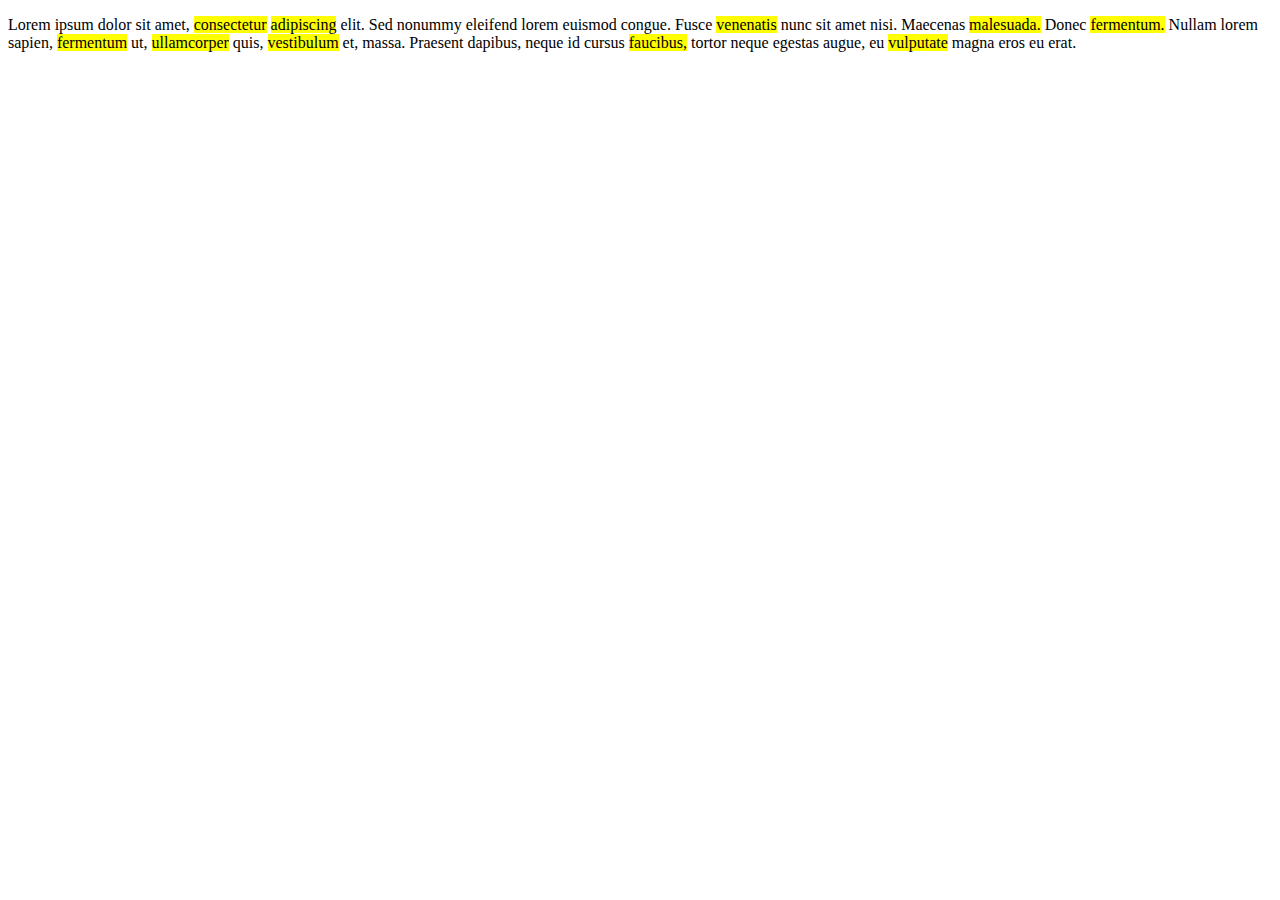
<file: 27 FEB 2023/MILESTONE/text highlights/index.html>
<!DOCTYPE html>
<html>
<head>
	<title>Highlight words in a paragraph</title>
	<style>
		.highlight {
			background-color: yellow;
		}
	</style>
</head>
<body>
	<p id="myParagraph">Lorem ipsum dolor sit amet, consectetur adipiscing elit. Sed nonummy eleifend lorem euismod congue. Fusce venenatis nunc sit amet nisi. Maecenas malesuada. Donec fermentum. Nullam lorem sapien, fermentum ut, ullamcorper quis, vestibulum et, massa. Praesent dapibus, neque id cursus faucibus, tortor neque egestas augue, eu vulputate magna eros eu erat.</p>

	<script>
		// Get the paragraph element
		var paragraph = document.getElementById("myParagraph");

		// Split the text content into an array of words
		var words = paragraph.textContent.split(" ");

		// Loop through the words
		for (var i = 0; i < words.length; i++) {
			// Check if the word is greater than 8 characters
			if (words[i].length > 8) {
				// Wrap the word in a span element with the highlight class
				words[i] = "<span class='highlight'>" + words[i] + "</span>";
			}
		}

		// Join the words back together into a string and set it as the HTML content of the paragraph
		paragraph.innerHTML = words.join(" ");
	</script>
</body>
</html>
</file>
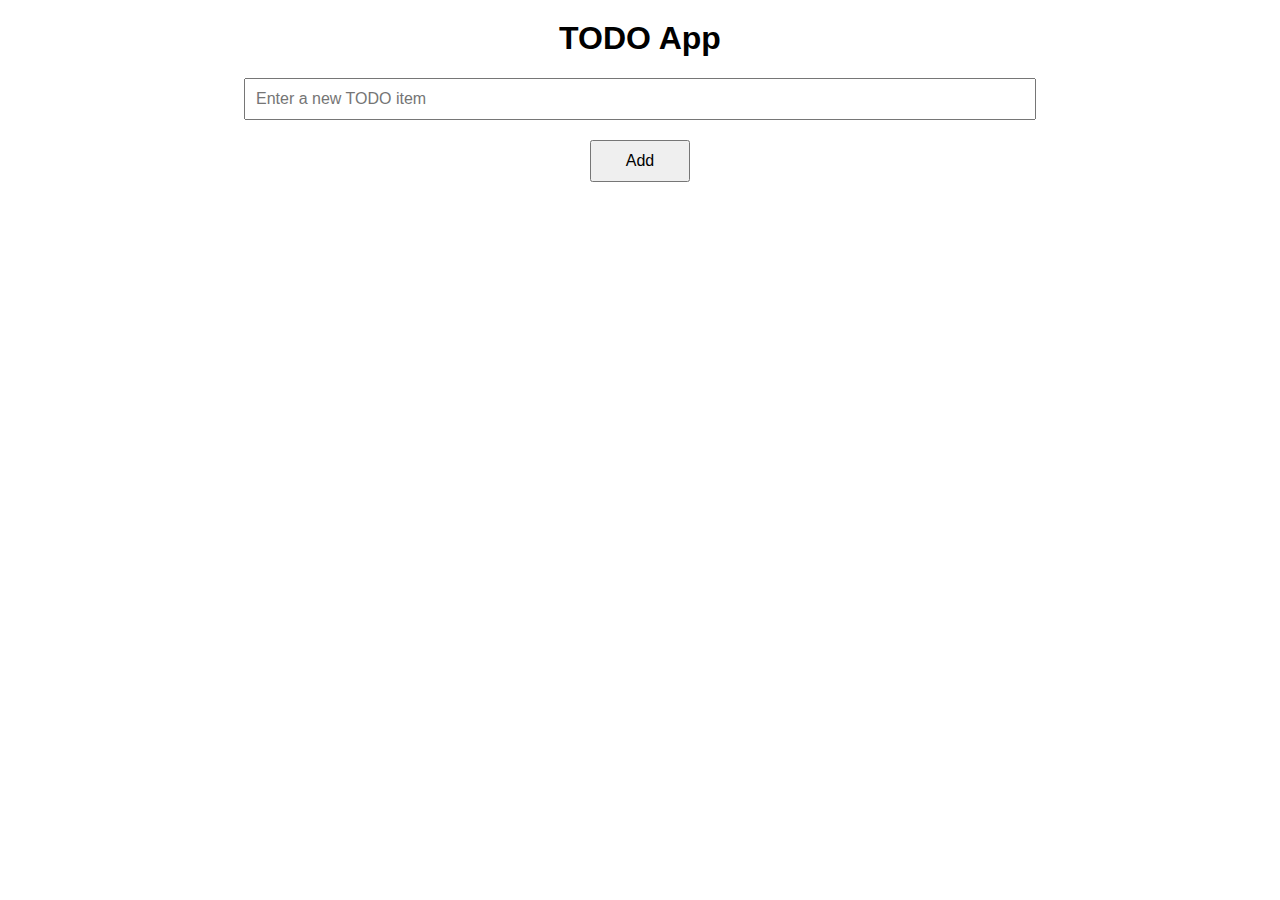
<file: 27 FEB 2023/MILESTONE/TODO App/index.html>
<!DOCTYPE html>
<html>
  <head>
    <title>TODO App</title>
    <link rel="stylesheet" type="text/css" href="style.css">
  </head>
  <body>
    <h1>TODO App</h1>
    <input type="text" id="todo-input" placeholder="Enter a new TODO item">
    <button id="add-btn">Add</button>
    <ul id="todo-list">
    </ul>
    <script src="app.js"></script>
  </body>
</html>
</file>
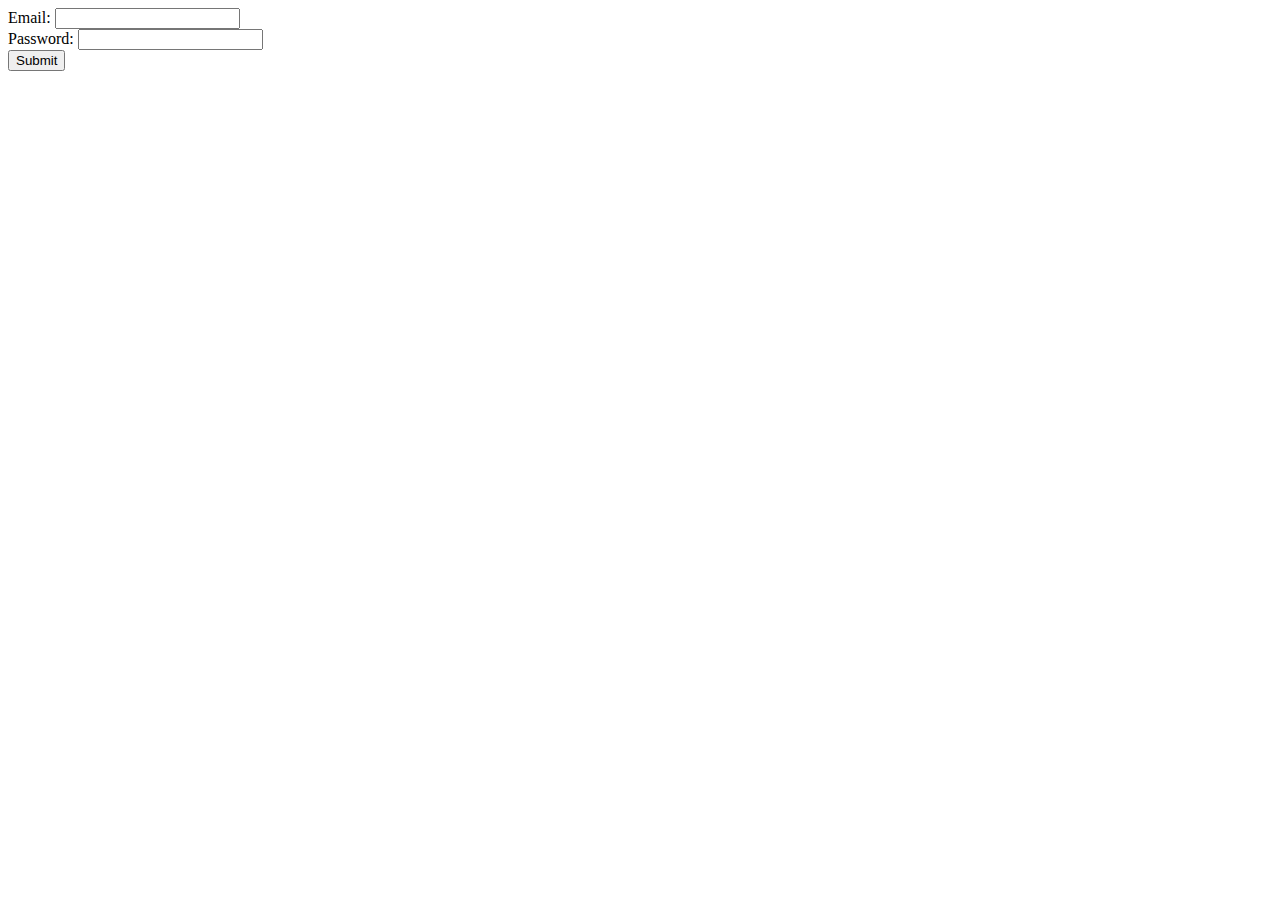
<file: 27 FEB 2023/MILESTONE/Validate Password/index.html>
<!DOCTYPE html>
<html>
<head>
	<title>Password Validation</title>
	<style>
		.error {
			color: red;
		}

		.success {
			color: green;
		}
	</style>
</head>
<body>
	<form id="loginForm">
		<label for="email">Email:</label>
		<input type="text" id="email" name="email"><br>

		<label for="password">Password:</label>
		<input type="password" id="password" name="password"><br>

		<input type="submit" value="Submit">
	</form>

	<p id="result"></p>

	<script>
		const form = document.querySelector('#loginForm');
		const email = document.querySelector('#email');
		const password = document.querySelector('#password');
		const result = document.querySelector('#result');

		form.addEventListener('submit', function(event) {
			event.preventDefault();

			if (email.value.indexOf('@') === -1 || password.value.length < 8) {
				result.textContent = 'Invalid email or password!';
				result.classList.add('error');
				result.classList.remove('success');
			} else {
				result.textContent = 'Valid email and password!';
				result.classList.add('success');
				result.classList.remove('error');
			}
		});
	</script>
</body>
</html>
</file>
<file: 27 FEB 2023/MILESTONE/calculator/style.css>
.container {
    max-width: 400px;
    margin: 10vh auto 0 auto;
    box-shadow: 0px 0px 43px 17px rgba(153,153,153,1);
}

#display {
    text-align: right;
    height: 70px;
    line-height: 70px;
    padding: 16px 8px;
    font-size: 25px;
}

.buttons {
    display: grid;
    border-bottom: 1px solid #999;
    border-left: 1px solid#999;
    grid-template-columns: 1fr 1fr 1fr 1fr;
}

.buttons > div {
    border-top: 1px solid #999;
    border-right: 1px solid#999;
}

.button {
    border: 0.5px solid #999;
    line-height: 100px;
    text-align: center;
    font-size: 25px;
    cursor: pointer;
}

#equal {
    background-color: rgb(85, 85, 255);
    color: white;
}

.button:hover {
    background-color: #323330;
    color: white;
    transition: 0.5s ease-in-out;
}
</file>
<file: 27 FEB 2023/MILESTONE/password validation/style.css>
* {
	box-sizing: border-box;
}
body {
    background:linear-gradient(to right, red, black);
	display: flex;
    font-family: monospace;
	flex-direction: column;
	align-items: center;
	justify-content: center;
	min-height: 100vh;
    /* overflow: hidden; */
    white-space: nowrap;
}
.container {
    background-color: white;
	box-shadow: 0px 2px 10px rgba(255, 255, 255, 0.2);
	padding: 15px;
	width: 400px;
    border-radius: 10px;
}
h2 {
	margin: 10px 0px 0px 0px;
	text-align: center;
    font-size: 25px;
    color: #6441a5;
    font-weight: bold;
}
#set
{
    display:block ;
    position:relative;
    margin:auto;
}
#count
{
   display:inline-block;
   position:relative ;
   margin:4%; margin-bottom:2%;
   color:#000; font-size:18px;
   text-indent:40px;
   font-weight:bolder;
   
}
#see
{
    display:inline-block;
    color:gray;
    margin:auto; 
    /* float: right; */
    margin-right:40px;
    margin-top:10px;
    cursor:pointer; 
    transition-duration:0.2s;
}

input[id='password']
{
    padding: 10px;
    border:none; 
    width:80%;
    outline:none;
    border-bottom: 5px solid #2a0845;
    display:block; 
    position:relative;
    font-size:27px;
    text-align:center;
    top:50px;
    margin-top: -20px;
    margin-left:35px;
    margin-bottom:40px;
    user-select:auto;
    font-family:Cambria, Cochin, Georgia, Times, 'Times New Roman', serif;
    transition-duration:600ms;
}
i
{
    font-size:23px;
    transition-duration:600ms;    
}
#check0,#check1,#check2,#check3,#check4
{
   display:block;
   position:relative;
   margin:4%;
   color:red; font-size:18px;
   width:92% ;
   
}
span
{
    margin:10px;
    font-weight: bold;
}
input:hover
{
    border-bottom:5px solid #6441a5;
}
</file>
<file: 27 FEB 2023/MILESTONE/TODO App/style.css>
body {
    font-family: Arial, sans-serif;
    margin: 0;
    padding: 0;
  }
  
  h1 {
    text-align: center;
    margin-top: 20px;
  }
  
  #todo-input {
    display: block;
    margin: 20px auto;
    padding: 10px;
    width: 60%;
    font-size: 16px;
  }
  
  #add-btn {
    display: block;
    margin: 0 auto;
    padding: 10px;
    width: 100px;
    font-size: 16px;
  }
  
  #todo-list {
    margin-top: 20px;
    padding: 0;
    list-style: none;
  }
  
  .todo-item {
    display: flex;
    align-items: center;
    justify-content: space-between;
    background-color: #f2f2f2;
    border-radius: 5px;
    padding: 10px;
    margin-bottom: 10px;
  }
  
  .todo-item span {
    flex: 1;
    margin-right: 10px;
  }
  
  .todo-item button {
    background-color: red;
    color: white;
    border: none;
    border-radius: 5px;
    padding: 5px 10px;
    font-size: 14px;
  }
</file>
